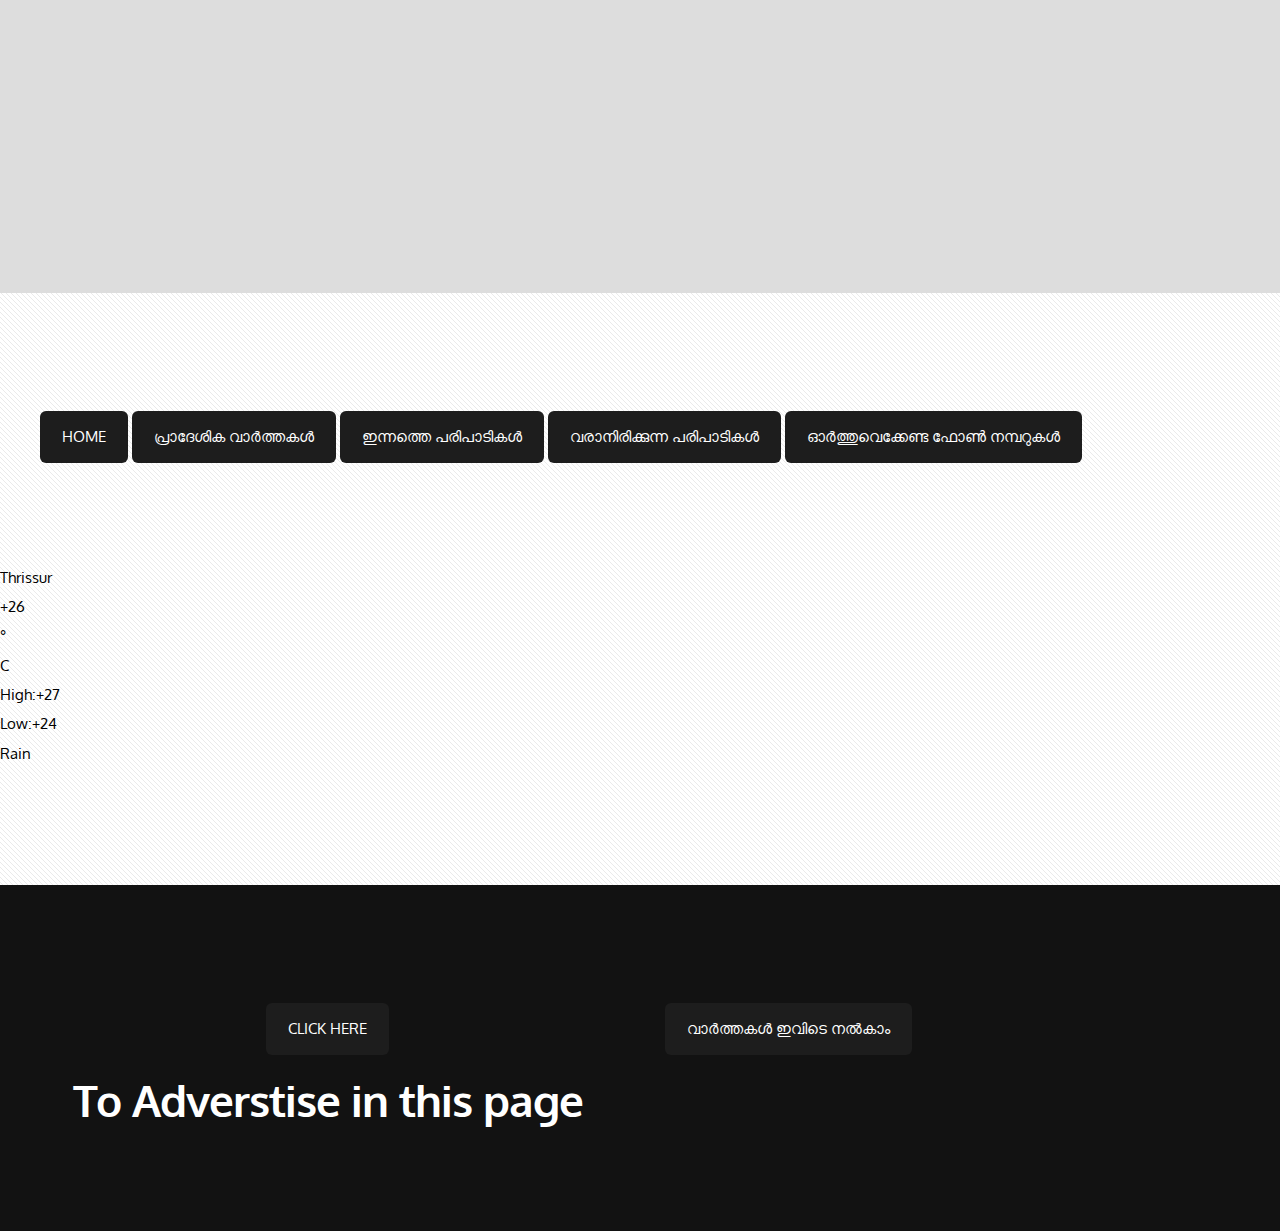
<file: index.html>
<!DOCTYPE HTML>
<!--
	Created By ILA
-->
<html>
	<head>
		<link rel="icon" type="image/png" href="http://drive.google.com/uc?export=view&id=1IdqHT2B5tUOZ96y9tPO0UTeDiG5BWAPC" />
		<title>You Book</title>
		<meta http-equiv="content-type" content="text/html; charset=utf-8" />
		<meta name="description" content="" />
		<meta name="keywords" content="" />
		<link href='http://fonts.googleapis.com/css?family=Oxygen:400,300,700' rel='stylesheet' type='text/css'>
		<!--[if lte IE 8]><script src="js/html5shiv.js"></script><![endif]-->
        <script src="http://ajax.googleapis.com/ajax/libs/jquery/1.11.0/jquery.min.js"></script>
		<script src="js/skel.min.js"></script>
		<script src="js/skel-panels.min.js"></script>
		<script src="js/init.js"></script>
		<noscript>
			<link rel="stylesheet" href="css/skel-noscript.css" />
			<link rel="stylesheet" href="css/style.css" />
		</noscript>
		<!--[if lte IE 8]><link rel="stylesheet" href="css/ie/v8.css" /><![endif]-->
		<!--[if lte IE 9]><link rel="stylesheet" href="css/ie/v9.css" /><![endif]-->
	</head>
	<body class="homepage">

	<!-- Header -->
		<div id="header">
			
	<div class="container">
					 
								

	  </div>
			
					  
					  
		</div>
		</div>
	<!-- Header -->
			
	<!-- Main -->
		<div id="main">
						
			<div class="container">
					<a href="index.html" class="button large hpbottom">Home</a>
							<a href="threecolumn.html"class="button large hpbottom">പ്രാദേശിക വാർത്തകൾ </a>
							<a href="twocolumn1.html"class="button large hpbottom">ഇന്നത്തെ പരിപാടികൾ</a>
							<a href="twocolumn2.html"class="button large hpbottom">വരാനിരിക്കുന്ന പരിപാടികൾ</a>
							<a href="https://youbook-epaper.github.io/Contact/"class="button large hpbottom">ഓർത്തുവെക്കേണ്ട ഫോൺ നമ്പറുകൾ  </a>			
			  <iframe src="https://www.zeitverschiebung.net/clock-widget-iframe-v2?language=en&size=small&timezone=Asia%2FKolkata" width="100%" height="90" frameborder="0" seamless></iframe> </div>
		<!-- weather widget start --><div id="m-booked-vertical-one-prime-41738"> <div class="weather-customize weather-booked-vertical-one-prime" style="width:168px;" >  <div class="booked-vertical-prime-in"> <div class="booked-vertical-prime"> <div class="bwop-city">Thrissur</div> <div class="bwop-icon wm18 "></div> <div class="booked-bwop-today"> <div class="booked-bwop-today-temperature"> <div class="booked-wzs-bwop-val"> <div class="booked-bwop-number"><span class="plus">+</span>26</div> <div class="booked-bwop-dergee"> <div class="booked-wzs-bwop-dergee-val">&deg;</div> <div class="booked-wzs-bwop-dergee-name">C</div> </div> </div> </div> <div class="booked-bwop-today-extreme"> <div class="booked-bwop booked-pd-h"><span>High:</span><span class="plus">+</span>27</div> <div class="booked-bwop booked-pd-l"><span>Low:</span><span class="plus">+</span>24</div> </div> </div> <div class="bwop-state"> Rain </div> </div> </div> </div> </div><script type="text/javascript"> var css_file=document.createElement("link"); var widgetUrl = location.href; css_file.setAttribute("rel","stylesheet"); css_file.setAttribute("type","text/css"); css_file.setAttribute("href",'https://s.bookcdn.com/css/w/booked-wzs-prime-vertical-one.css?v=0.0.1'); document.getElementsByTagName("head")[0].appendChild(css_file); function setWidgetData_41738(data) { if(typeof(data) != 'undefined' && data.results.length > 0) { for(var i = 0; i < data.results.length; ++i) { var objMainBlock = document.getElementById('m-booked-vertical-one-prime-41738'); if(objMainBlock !== null) { var copyBlock = document.getElementById('m-bookew-weather-copy-'+data.results[i].widget_type); objMainBlock.innerHTML = data.results[i].html_code; if(copyBlock !== null) objMainBlock.appendChild(copyBlock); } } } else { alert('data=undefined||data.results is empty'); } } var widgetSrc = "https://widgets.booked.net/weather/info?action=get_weather_info;ver=7;cityID=45556;type=7;scode=124;ltid=3457;domid=w209;anc_id=3626;countday=undefined;cmetric=1;wlangID=1;color=137AE9;wwidth=168;header_color=ffffff;text_color=333333;link_color=08488D;border_form=1;footer_color=ffffff;footer_text_color=333333;transparent=0;v=0.0.1";widgetSrc += ';ref=' + widgetUrl;widgetSrc += ';rand_id=41738';widgetSrc += ';wstrackId=481401888';var weatherBookedScript = document.createElement("script"); weatherBookedScript.setAttribute("type", "text/javascript"); weatherBookedScript.src = widgetSrc; document.body.appendChild(weatherBookedScript) </script><!-- weather widget end -->
				
				
					&nbsp;
	</div>
				</div>
			</div>
		
		</div>
	<!-- Main -->
<div id="footer">
			<div class="container">
				<div class="row">
					<div class="3u">
						<section> </section>
					</div>
					<div class="3u"> </div>
					<div class="6u">
						<section>
							
							<center><a href="https://docs.google.com/forms/d/e/1FAIpQLSdD2be3qXEYXx0qqNvOTJEUfI2J--6l809Qa24shdRIzuMghQ/viewform?usp=sf_link" class="button large hpbottom">Click here</a></center>&nbsp;
							<center><header>
								<h2>To Adverstise in this page </h2>
							</header></center>
						</section>
					</div>
					<ul>
							
							<li><a href="https://docs.google.com/forms/d/e/1FAIpQLSdtDAqe9QmzuLFnw75K2VY0Ybj5tfJlGIgzORi5n_6etJcIwA/viewform?usp=sf_link"class="button large hpbottom">വാർത്തകൾ  ഇവിടെ നൽകാം </a></li>
						</ul>
				</div>
			</div>
		</div>
	<!-- Footer -->
	<!-- Footer -->
	<!-- Footer -->

	

	</body>
</html>
</file>
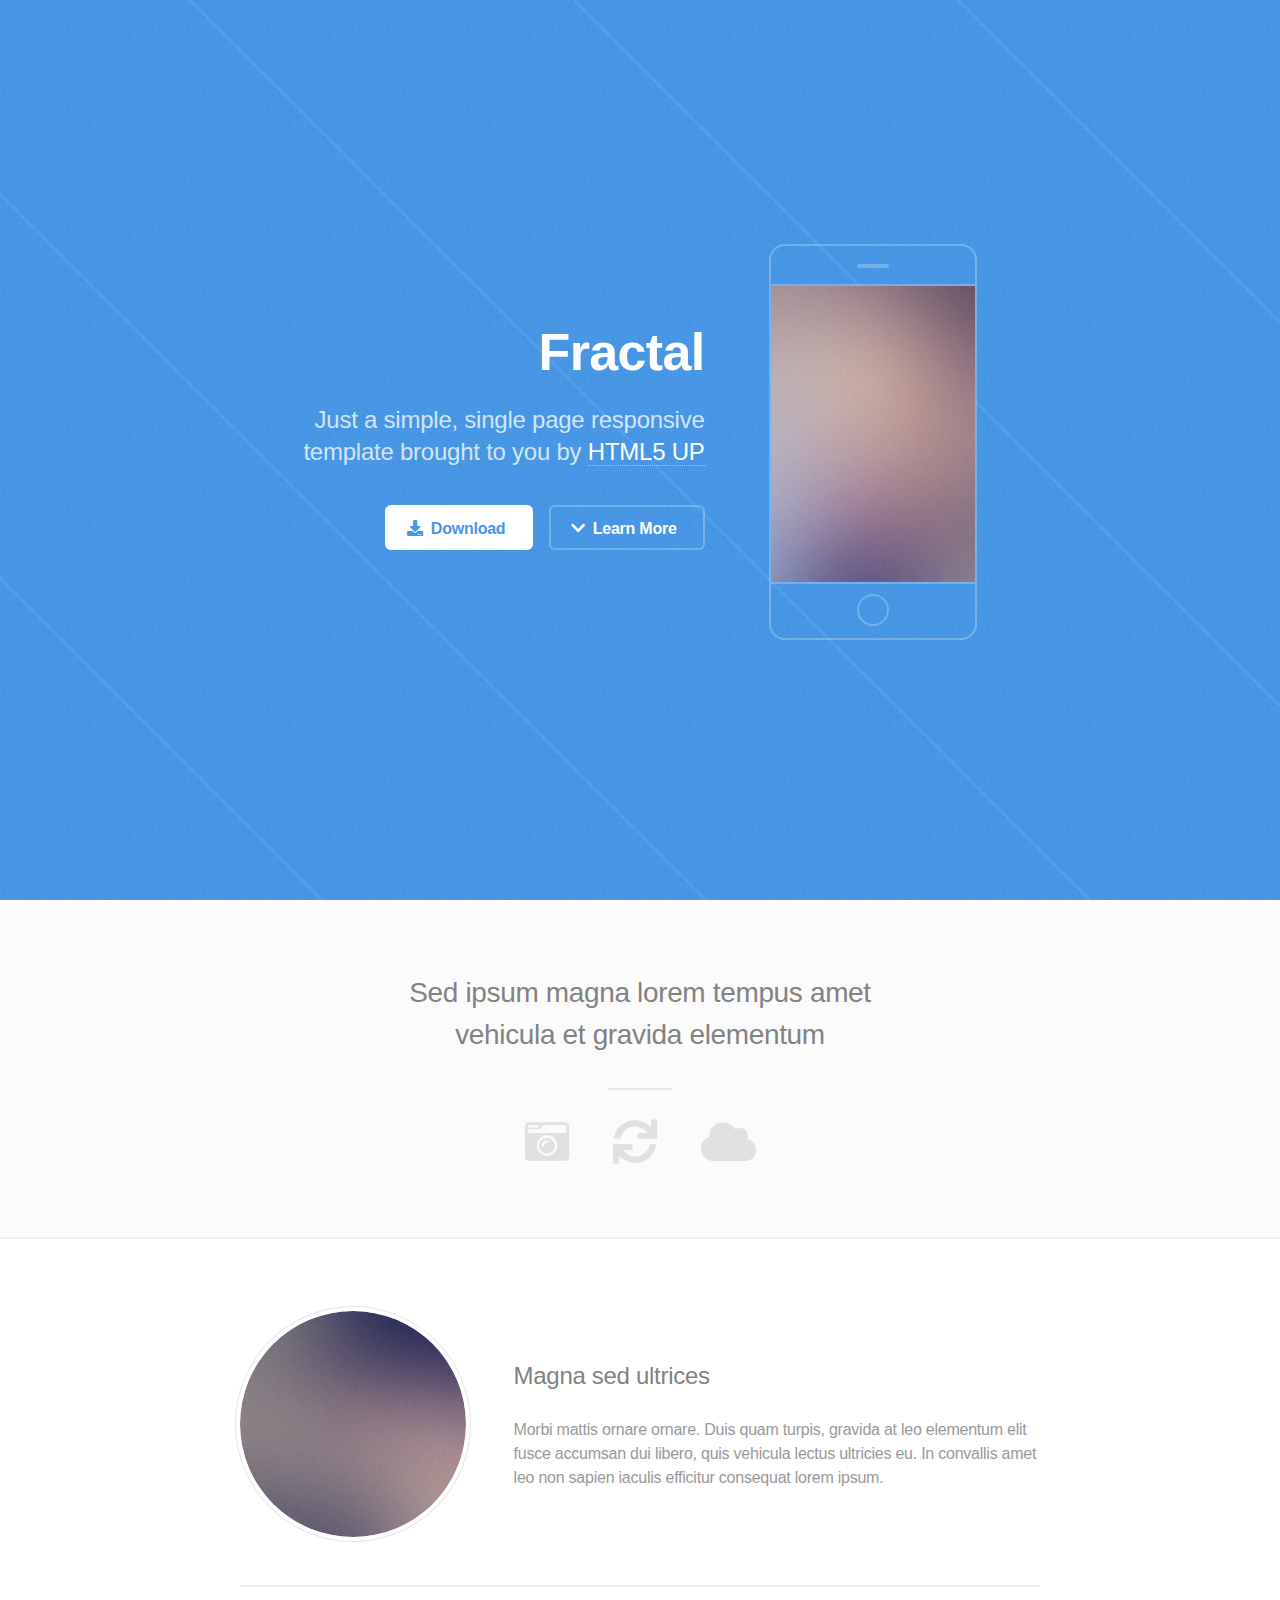
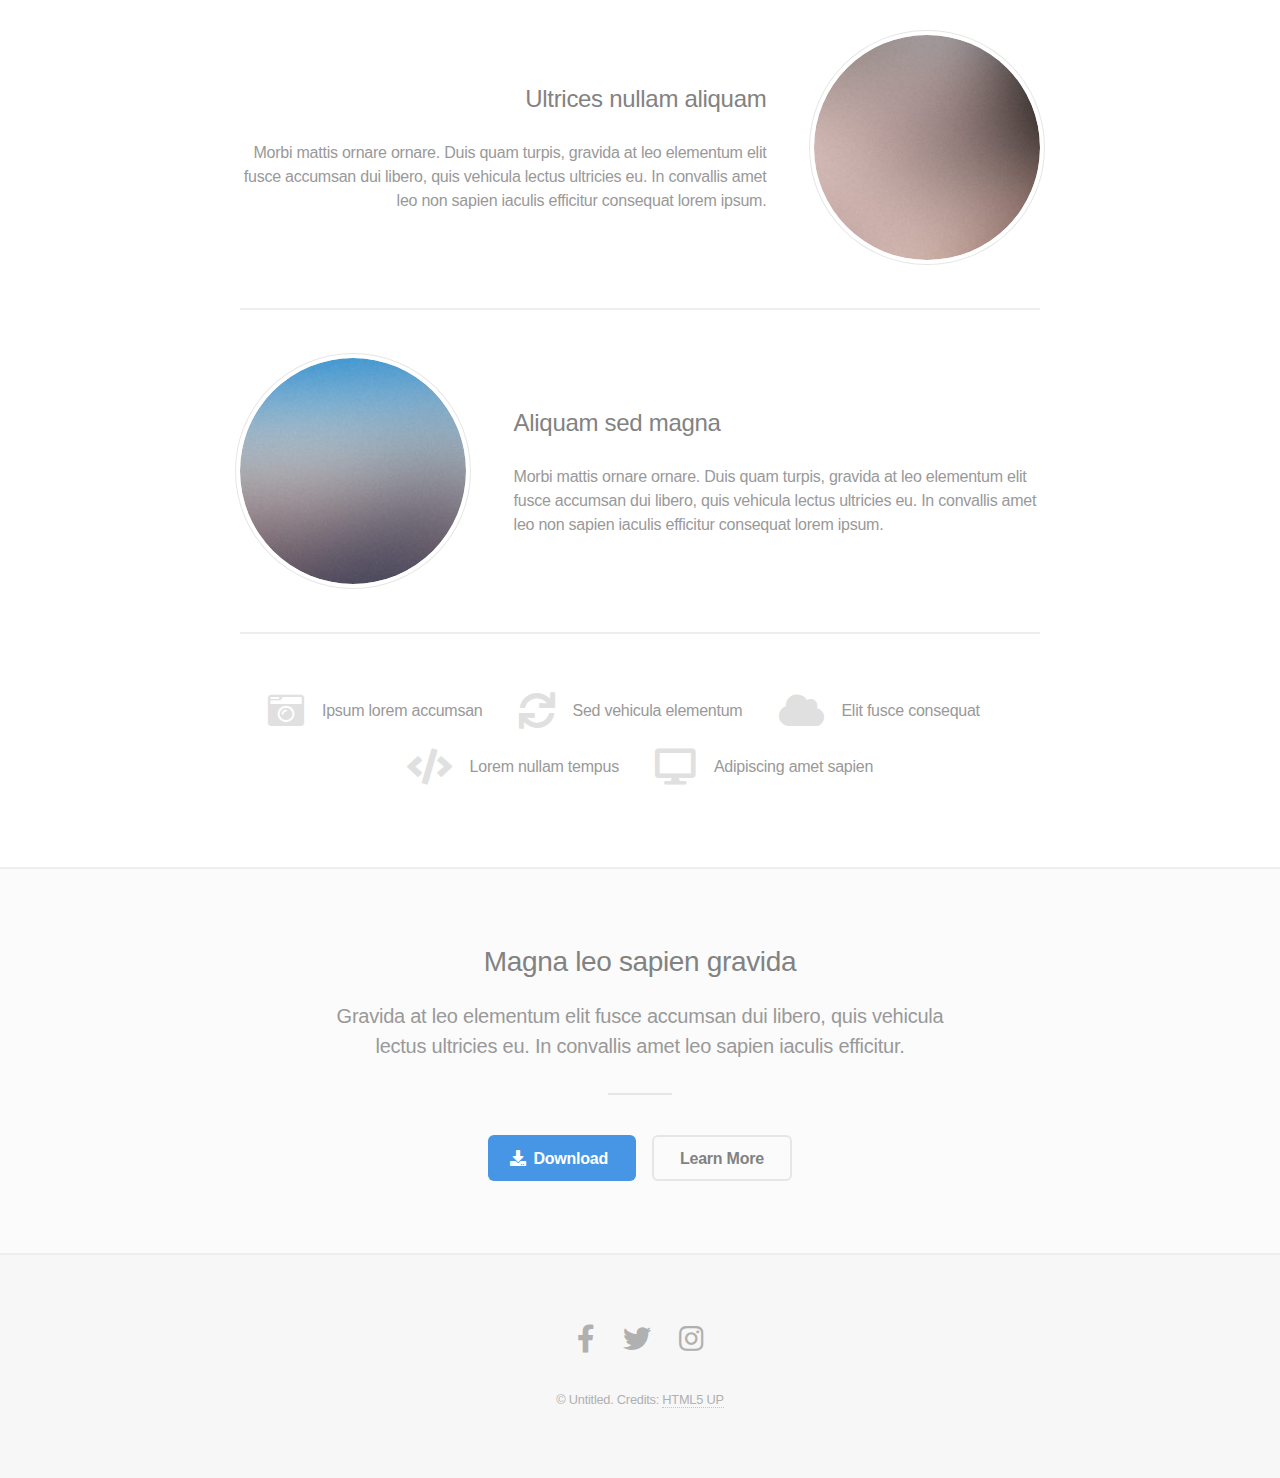
<file: ad1.html>
<!DOCTYPE HTML>
<!--
	Fractal by HTML5 UP
	html5up.net | @ajlkn
	Free for personal and commercial use under the CCA 3.0 license (html5up.net/license)
-->
<html>
	<head>
		<title>Fractal by HTML5 UP</title>
		<meta charset="utf-8" />
		<meta name="viewport" content="width=device-width, initial-scale=1, user-scalable=no" />
		<link rel="stylesheet" href="assets/css/main.css" />
		<noscript><link rel="stylesheet" href="assets/css/noscript.css" /></noscript>
	</head>
	<body class="is-preload">

		<!-- Header -->
			<header id="header">
				<div class="content">
					<h1><a href="#">Fractal</a></h1>
					<p>Just a simple, single page responsive<br />
					template brought to you by <a href="http://html5up.net">HTML5 UP</a></p>
					<ul class="actions">
						<li><a href="#" class="button primary icon solid fa-download">Download</a></li>
						<li><a href="#one" class="button icon solid fa-chevron-down scrolly">Learn More</a></li>
					</ul>
				</div>
				<div class="image phone"><div class="inner"><img src="images/screen.jpg" alt="" /></div></div>
			</header>

		<!-- One -->
			<section id="one" class="wrapper style2 special">
				<header class="major">
					<h2>Sed ipsum magna lorem tempus amet<br />
					vehicula et gravida elementum</h2>
				</header>
				<ul class="icons major">
					<li><span class="icon solid fa-camera-retro"><span class="label">Shoot</span></span></li>
					<li><span class="icon solid fa-sync"><span class="label">Process</span></span></li>
					<li><span class="icon solid fa-cloud"><span class="label">Upload</span></span></li>
				</ul>
			</section>

		<!-- Two -->
			<section id="two" class="wrapper">
				<div class="inner alt">
					<section class="spotlight">
						<div class="image"><img src="images/pic01.jpg" alt="" /></div>
						<div class="content">
							<h3>Magna sed ultrices</h3>
							<p>Morbi mattis ornare ornare. Duis quam turpis, gravida at leo elementum elit fusce accumsan dui libero, quis vehicula lectus ultricies eu. In convallis amet leo non sapien iaculis efficitur consequat lorem ipsum.</p>
						</div>
					</section>
					<section class="spotlight">
						<div class="image"><img src="images/pic02.jpg" alt="" /></div>
						<div class="content">
							<h3>Ultrices nullam aliquam</h3>
							<p>Morbi mattis ornare ornare. Duis quam turpis, gravida at leo elementum elit fusce accumsan dui libero, quis vehicula lectus ultricies eu. In convallis amet leo non sapien iaculis efficitur consequat lorem ipsum.</p>
						</div>
					</section>
					<section class="spotlight">
						<div class="image"><img src="images/pic03.jpg" alt="" /></div>
						<div class="content">
							<h3>Aliquam sed magna</h3>
							<p>Morbi mattis ornare ornare. Duis quam turpis, gravida at leo elementum elit fusce accumsan dui libero, quis vehicula lectus ultricies eu. In convallis amet leo non sapien iaculis efficitur consequat lorem ipsum.</p>
						</div>
					</section>
					<section class="special">
						<ul class="icons labeled">
							<li><span class="icon solid fa-camera-retro"><span class="label">Ipsum lorem accumsan</span></span></li>
							<li><span class="icon solid fa-sync"><span class="label">Sed vehicula elementum</span></span></li>
							<li><span class="icon solid fa-cloud"><span class="label">Elit fusce consequat</span></span></li>
							<li><span class="icon solid fa-code"><span class="label">Lorem nullam tempus</span></span></li>
							<li><span class="icon solid fa-desktop"><span class="label">Adipiscing amet sapien</span></span></li>
						</ul>
					</section>
				</div>
			</section>

		<!-- Three -->
			<section id="three" class="wrapper style2 special">
				<header class="major">
					<h2>Magna leo sapien gravida</h2>
					<p>Gravida at leo elementum elit fusce accumsan dui libero, quis vehicula<br />
					lectus ultricies eu. In convallis amet leo sapien iaculis efficitur.</p>
				</header>
				<ul class="actions special">
					<li><a href="#" class="button primary icon solid fa-download">Download</a></li>
					<li><a href="#" class="button">Learn More</a></li>
				</ul>
			</section>

		<!-- Four -->
		<!--
			<section id="four" class="wrapper">
				<div class="inner">

					<header class="major">
						<h2>Elements</h2>
					</header>

					<section>
						<h4>Text</h4>
						<p>This is <b>bold</b> and this is <strong>strong</strong>. This is <i>italic</i> and this is <em>emphasized</em>.
						This is <sup>superscript</sup> text and this is <sub>subscript</sub> text.
						This is <u>underlined</u> and this is code: <code>for (;;) { ... }</code>. Finally, <a href="#">this is a link</a>.</p>
						<hr />
						<header>
							<h4>Heading with a Subtitle</h4>
							<p>Lorem ipsum dolor sit amet nullam id egestas urna aliquam</p>
						</header>
						<p>Nunc lacinia ante nunc ac lobortis. Interdum adipiscing gravida odio porttitor sem non mi integer non faucibus ornare mi ut ante amet placerat aliquet. Volutpat eu sed ante lacinia sapien lorem accumsan varius montes viverra nibh in adipiscing blandit tempus accumsan.</p>
						<header>
							<h5>Heading with a Subtitle</h5>
							<p>Lorem ipsum dolor sit amet nullam id egestas urna aliquam</p>
						</header>
						<p>Nunc lacinia ante nunc ac lobortis. Interdum adipiscing gravida odio porttitor sem non mi integer non faucibus ornare mi ut ante amet placerat aliquet. Volutpat eu sed ante lacinia sapien lorem accumsan varius montes viverra nibh in adipiscing blandit tempus accumsan.</p>
						<hr />
						<h2>Heading Level 2</h2>
						<h3>Heading Level 3</h3>
						<h4>Heading Level 4</h4>
						<h5>Heading Level 5</h5>
						<h6>Heading Level 6</h6>
						<hr />
						<h5>Blockquote</h5>
						<blockquote>Fringilla nisl. Donec accumsan interdum nisi, quis tincidunt felis sagittis eget tempus euismod. Vestibulum ante ipsum primis in faucibus vestibulum. Blandit adipiscing eu felis iaculis volutpat ac adipiscing accumsan faucibus. Vestibulum ante ipsum primis in faucibus lorem ipsum dolor sit amet nullam adipiscing eu felis.</blockquote>
						<h5>Preformatted</h5>
						<pre><code>i = 0;

while (!deck.isInOrder()) {
  print 'Iteration ' + i;
  deck.shuffle();
  i++;
}

print 'It took ' + i + ' iterations to sort the deck.';</code></pre>
					</section>

					<section>
						<h4>Lists</h4>
						<div class="row">
							<div class="col-6 col-12-medium">
								<h5>Unordered</h5>
								<ul>
									<li>Dolor pulvinar etiam.</li>
									<li>Sagittis adipiscing.</li>
									<li>Felis enim feugiat.</li>
								</ul>
								<h5>Alternate</h5>
								<ul class="alt">
									<li>Dolor pulvinar etiam.</li>
									<li>Sagittis adipiscing.</li>
									<li>Felis enim feugiat.</li>
								</ul>
							</div>
							<div class="col-6 col-12-medium">
								<h5>Ordered</h5>
								<ol>
									<li>Dolor pulvinar etiam.</li>
									<li>Etiam vel felis viverra.</li>
									<li>Felis enim feugiat.</li>
									<li>Dolor pulvinar etiam.</li>
									<li>Etiam vel felis lorem.</li>
									<li>Felis enim et feugiat.</li>
								</ol>
								<h5>Icons</h5>
								<ul class="icons">
									<li><a href="#" class="icon brands fa-twitter"><span class="label">Twitter</span></a></li>
									<li><a href="#" class="icon brands fa-facebook-f"><span class="label">Facebook</span></a></li>
									<li><a href="#" class="icon brands fa-instagram"><span class="label">Instagram</span></a></li>
									<li><a href="#" class="icon brands fa-github"><span class="label">Github</span></a></li>
								</ul>
							</div>
						</div>
						<h5>Actions</h5>
						<div class="row">
							<div class="col-6 col-12-medium">
								<ul class="actions">
									<li><a href="#" class="button primary">Default</a></li>
									<li><a href="#" class="button">Default</a></li>
								</ul>
								<ul class="actions small">
									<li><a href="#" class="button primary small">Small</a></li>
									<li><a href="#" class="button small">Small</a></li>
								</ul>
								<ul class="actions stacked">
									<li><a href="#" class="button primary">Default</a></li>
									<li><a href="#" class="button">Default</a></li>
								</ul>
								<ul class="actions stacked">
									<li><a href="#" class="button primary small">Small</a></li>
									<li><a href="#" class="button small">Small</a></li>
								</ul>
							</div>
							<div class="col-6 col-12-medium">
								<ul class="actions stacked">
									<li><a href="#" class="button primary fit">Default</a></li>
									<li><a href="#" class="button fit">Default</a></li>
								</ul>
								<ul class="actions stacked">
									<li><a href="#" class="button primary small fit">Small</a></li>
									<li><a href="#" class="button small fit">Small</a></li>
								</ul>
							</div>
						</div>
					</section>

					<section>
						<h4>Table</h4>
						<h5>Default</h5>
						<div class="table-wrapper">
							<table>
								<thead>
									<tr>
										<th>Name</th>
										<th>Description</th>
										<th>Price</th>
									</tr>
								</thead>
								<tbody>
									<tr>
										<td>Item One</td>
										<td>Ante turpis integer aliquet porttitor.</td>
										<td>29.99</td>
									</tr>
									<tr>
										<td>Item Two</td>
										<td>Vis ac commodo adipiscing arcu aliquet.</td>
										<td>19.99</td>
									</tr>
									<tr>
										<td>Item Three</td>
										<td> Morbi faucibus arcu accumsan lorem.</td>
										<td>29.99</td>
									</tr>
									<tr>
										<td>Item Four</td>
										<td>Vitae integer tempus condimentum.</td>
										<td>19.99</td>
									</tr>
									<tr>
										<td>Item Five</td>
										<td>Ante turpis integer aliquet porttitor.</td>
										<td>29.99</td>
									</tr>
								</tbody>
								<tfoot>
									<tr>
										<td colspan="2"></td>
										<td>100.00</td>
									</tr>
								</tfoot>
							</table>
						</div>

						<h5>Alternate</h5>
						<div class="table-wrapper">
							<table class="alt">
								<thead>
									<tr>
										<th>Name</th>
										<th>Description</th>
										<th>Price</th>
									</tr>
								</thead>
								<tbody>
									<tr>
										<td>Item One</td>
										<td>Ante turpis integer aliquet porttitor.</td>
										<td>29.99</td>
									</tr>
									<tr>
										<td>Item Two</td>
										<td>Vis ac commodo adipiscing arcu aliquet.</td>
										<td>19.99</td>
									</tr>
									<tr>
										<td>Item Three</td>
										<td> Morbi faucibus arcu accumsan lorem.</td>
										<td>29.99</td>
									</tr>
									<tr>
										<td>Item Four</td>
										<td>Vitae integer tempus condimentum.</td>
										<td>19.99</td>
									</tr>
									<tr>
										<td>Item Five</td>
										<td>Ante turpis integer aliquet porttitor.</td>
										<td>29.99</td>
									</tr>
								</tbody>
								<tfoot>
									<tr>
										<td colspan="2"></td>
										<td>100.00</td>
									</tr>
								</tfoot>
							</table>
						</div>
					</section>

					<section>
						<h4>Buttons</h4>
						<ul class="actions">
							<li><a href="#" class="button primary">Primary</a></li>
							<li><a href="#" class="button">Default</a></li>
						</ul>
						<ul class="actions">
							<li><a href="#" class="button large">Large</a></li>
							<li><a href="#" class="button">Default</a></li>
							<li><a href="#" class="button small">Small</a></li>
						</ul>
						<ul class="actions fit">
							<li><a href="#" class="button fit">Fit</a></li>
							<li><a href="#" class="button primary fit">Fit</a></li>
							<li><a href="#" class="button fit">Fit</a></li>
						</ul>
						<ul class="actions fit small">
							<li><a href="#" class="button primary fit small">Fit + Small</a></li>
							<li><a href="#" class="button fit small">Fit + Small</a></li>
							<li><a href="#" class="button primary fit small">Fit + Small</a></li>
						</ul>
						<ul class="actions">
							<li><a href="#" class="button primary icon solid fa-download">Icon</a></li>
							<li><a href="#" class="button icon solid fa-download">Icon</a></li>
						</ul>
						<ul class="actions">
							<li><span class="button primary disabled">Disabled</span></li>
							<li><span class="button disabled">Disabled</span></li>
						</ul>
					</section>

					<section>
						<h4>Form</h4>
						<form method="post" action="#">
							<div class="row gtr-uniform">
								<div class="col-6 col-12-xsmall">
									<input type="text" name="demo-name" id="demo-name" value="" placeholder="Name" />
								</div>
								<div class="col-6 col-12-xsmall">
									<input type="email" name="demo-email" id="demo-email" value="" placeholder="Email" />
								</div>
								<div class="col-12">
									<select name="demo-category" id="demo-category">
										<option value="">- Category -</option>
										<option value="1">Manufacturing</option>
										<option value="1">Shipping</option>
										<option value="1">Administration</option>
										<option value="1">Human Resources</option>
									</select>
								</div>
								<div class="col-4 col-12-small">
									<input type="radio" id="demo-priority-low" name="demo-priority" checked>
									<label for="demo-priority-low">Low</label>
								</div>
								<div class="col-4 col-12-small">
									<input type="radio" id="demo-priority-normal" name="demo-priority">
									<label for="demo-priority-normal">Normal</label>
								</div>
								<div class="col-4 col-12-small">
									<input type="radio" id="demo-priority-high" name="demo-priority">
									<label for="demo-priority-high">High</label>
								</div>
								<div class="col-6 col-12-small">
									<input type="checkbox" id="demo-copy" name="demo-copy">
									<label for="demo-copy">Email me a copy</label>
								</div>
								<div class="col-6 col-12-small">
									<input type="checkbox" id="demo-human" name="demo-human" checked>
									<label for="demo-human">Not a robot</label>
								</div>
								<div class="col-12">
									<textarea name="demo-message" id="demo-message" placeholder="Enter your message" rows="6"></textarea>
								</div>
								<div class="col-12">
									<ul class="actions">
										<li><input type="submit" value="Send Message" class="primary" /></li>
										<li><input type="reset" value="Reset" /></li>
									</ul>
								</div>
							</div>
						</form>
					</section>

					<section>
						<h4>Image</h4>
						<h5>Fit</h5>
						<div class="box alt">
							<div class="row gtr-uniform">
								<div class="col-12"><span class="image fit"><img src="images/pic04.jpg" alt="" /></span></div>
								<div class="col-4"><span class="image fit"><img src="images/pic01.jpg" alt="" /></span></div>
								<div class="col-4"><span class="image fit"><img src="images/pic02.jpg" alt="" /></span></div>
								<div class="col-4"><span class="image fit"><img src="images/pic03.jpg" alt="" /></span></div>
								<div class="col-4"><span class="image fit"><img src="images/pic02.jpg" alt="" /></span></div>
								<div class="col-4"><span class="image fit"><img src="images/pic03.jpg" alt="" /></span></div>
								<div class="col-4"><span class="image fit"><img src="images/pic01.jpg" alt="" /></span></div>
								<div class="col-4"><span class="image fit"><img src="images/pic03.jpg" alt="" /></span></div>
								<div class="col-4"><span class="image fit"><img src="images/pic01.jpg" alt="" /></span></div>
								<div class="col-4"><span class="image fit"><img src="images/pic02.jpg" alt="" /></span></div>
							</div>
						</div>
						<h5>Left &amp; Right</h5>
						<p><span class="image left"><img src="images/pic05.jpg" alt="" /></span>Fringilla nisl. Donec accumsan interdum nisi, quis tincidunt felis sagittis eget. tempus euismod. Vestibulum ante ipsum primis in faucibus vestibulum. Blandit adipiscing eu felis iaculis volutpat ac adipiscing accumsan eu faucibus. Integer ac pellentesque praesent tincidunt felis sagittis eget. tempus euismod. Vestibulum ante ipsum primis in faucibus vestibulum. Blandit adipiscing eu felis iaculis volutpat ac adipiscing accumsan eu faucibus. Integer ac pellentesque praesent. Donec accumsan interdum nisi, quis tincidunt felis sagittis eget. tempus euismod. Vestibulum ante ipsum primis in faucibus vestibulum. Blandit adipiscing eu felis iaculis volutpat ac adipiscing accumsan eu faucibus. Integer ac pellentesque praesent tincidunt felis sagittis eget. tempus euismod. Vestibulum ante ipsum primis in faucibus vestibulum. Blandit adipiscing eu felis iaculis volutpat ac adipiscing accumsan eu faucibus. Integer ac pellentesque praesent. Blandit adipiscing eu felis iaculis volutpat ac adipiscing accumsan eu faucibus. Integer ac pellentesque praesent tincidunt felis sagittis eget. tempus euismod. Vestibulum ante ipsum primis in faucibus vestibulum. Blandit adipiscing eu felis iaculis volutpat ac adipiscing accumsan eu faucibus. Integer ac pellentesque praesent.</p>
						<p><span class="image right"><img src="images/pic05.jpg" alt="" /></span>Fringilla nisl. Donec accumsan interdum nisi, quis tincidunt felis sagittis eget. tempus euismod. Vestibulum ante ipsum primis in faucibus vestibulum. Blandit adipiscing eu felis iaculis volutpat ac adipiscing accumsan eu faucibus. Integer ac pellentesque praesent tincidunt felis sagittis eget. tempus euismod. Vestibulum ante ipsum primis in faucibus vestibulum. Blandit adipiscing eu felis iaculis volutpat ac adipiscing accumsan eu faucibus. Integer ac pellentesque praesent. Donec accumsan interdum nisi, quis tincidunt felis sagittis eget. tempus euismod. Vestibulum ante ipsum primis in faucibus vestibulum. Blandit adipiscing eu felis iaculis volutpat ac adipiscing accumsan eu faucibus. Integer ac pellentesque praesent tincidunt felis sagittis eget. tempus euismod. Vestibulum ante ipsum primis in faucibus vestibulum. Blandit adipiscing eu felis iaculis volutpat ac adipiscing accumsan eu faucibus. Integer ac pellentesque praesent. Blandit adipiscing eu felis iaculis volutpat ac adipiscing accumsan eu faucibus. Integer ac pellentesque praesent tincidunt felis sagittis eget. tempus euismod. Vestibulum ante ipsum primis in faucibus vestibulum. Blandit adipiscing eu felis iaculis volutpat ac adipiscing accumsan eu faucibus. Integer ac pellentesque praesent.</p>
					</section>

				</div>
			</section>
		-->

		<!-- Footer -->
			<footer id="footer">
				<ul class="icons">
					<li><a href="#" class="icon brands fa-facebook-f"><span class="label">Facebook</span></a></li>
					<li><a href="#" class="icon brands fa-twitter"><span class="label">Twitter</span></a></li>
					<li><a href="#" class="icon brands fa-instagram"><span class="label">Instagram</span></a></li>
				</ul>
				<p class="copyright">&copy; Untitled. Credits: <a href="http://html5up.net">HTML5 UP</a></p>
			</footer>

		<!-- Scripts -->
			<script src="assets/js/jquery.min.js"></script>
			<script src="assets/js/jquery.scrolly.min.js"></script>
			<script src="assets/js/browser.min.js"></script>
			<script src="assets/js/breakpoints.min.js"></script>
			<script src="assets/js/util.js"></script>
			<script src="assets/js/main.js"></script>

	</body>
</html>
</file>
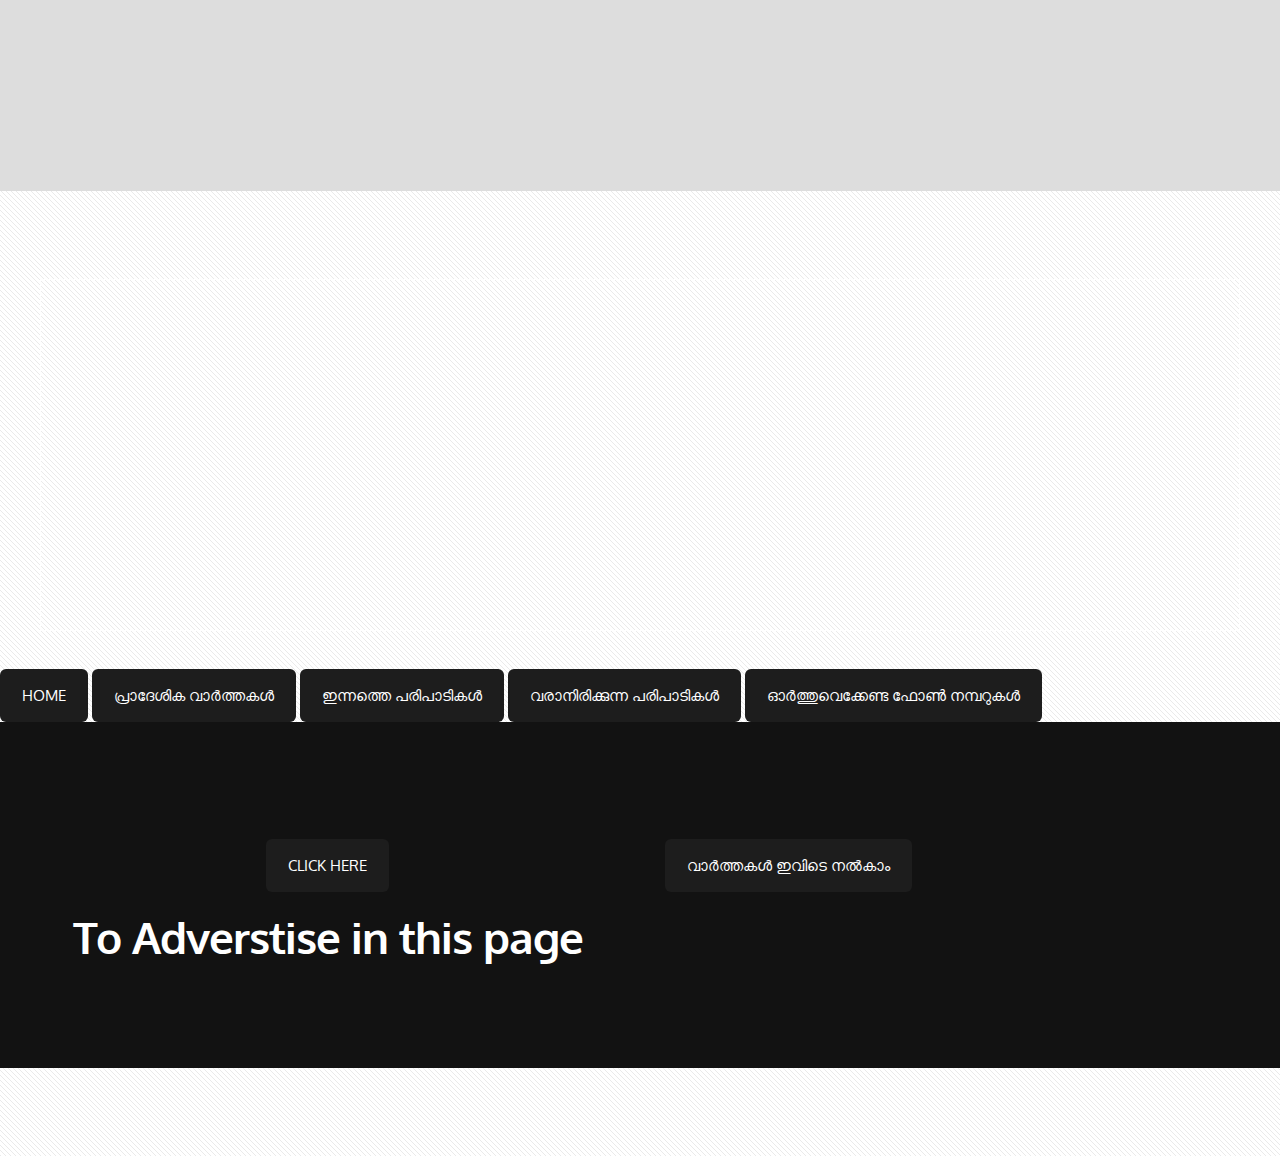
<file: threecolumn.html>
<!DOCTYPE HTML>
<!--
	Monochromed by TEMPLATED
    templated.co @templatedco
    Released for free under the Creative Commons Attribution 3.0 license (templated.co/license)
-->
<html>
	<head>
		<link rel="icon" type="image/png" href="http://drive.google.com/uc?export=view&id=1IdqHT2B5tUOZ96y9tPO0UTeDiG5BWAPC" />
		<title>Local News</title>
		<meta http-equiv="content-type" content="text/html; charset=utf-8" />
		<meta name="description" content="" />
		<meta name="keywords" content="" />
		<link href='http://fonts.googleapis.com/css?family=Oxygen:400,300,700' rel='stylesheet' type='text/css'>
		<!--[if lte IE 8]><script src="js/html5shiv.js"></script><![endif]-->
        <script src="http://ajax.googleapis.com/ajax/libs/jquery/1.11.0/jquery.min.js"></script>
		<script src="js/skel.min.js"></script>
		<script src="js/skel-panels.min.js"></script>
		<script src="js/init.js"></script>
		<noscript>
			<link rel="stylesheet" href="css/skel-noscript.css" />
			<link rel="stylesheet" href="css/style.css" />
			
		</noscript>
		
		<!--[if lte IE 8]><link rel="stylesheet" href="css/ie/v8.css" /><![endif]-->
		<!--[if lte IE 9]><link rel="stylesheet" href="css/ie/v9.css" /><![endif]-->
	</head>
	<body>

	<!-- Header -->
		<div id="header">
			<div class="container">
					
				<!-- Logo -->
					<div id="logo">
						
					</div>
				
				
			</div>
			</div>
	<!-- Header -->
			
	<!-- Main -->
	<div id="main">
			<div class="container">
				<iframe src="https://docs.google.com/presentation/d/1NKixbQ8gsrhWdge7iM8d0zibC3cANyRKNGyYlAPTC5A/preview" style="border:1px #ffffff solid;" name="myiFrame" scrolling="no" frameborder="1" marginheight="0px" marginwidth="0px" height=352 width=100% allowfullscreen></iframe>
		</div>
	<!-- Main -->
<a href="index.html" class="button large hpbottom">Home</a>
							<a href="threecolumn.html"class="button large hpbottom">പ്രാദേശിക വാർത്തകൾ </a>
							<a href="twocolumn1.html"class="button large hpbottom">ഇന്നത്തെ പരിപാടികൾ</a>
							<a href="twocolumn2.html"class="button large hpbottom">വരാനിരിക്കുന്ന പരിപാടികൾ</a>
							<a href="https://youbook-epaper.github.io/Contact/"class="button large hpbottom">ഓർത്തുവെക്കേണ്ട ഫോൺ നമ്പറുകൾ  </a>
	<!-- Footer -->
	<div id="footer">
			<div class="container">
				<div class="row">
					<div class="3u">
						<section> </section>
					</div>
					<div class="3u"> </div>
					<div class="6u">
						<section>
							<center><a href="https://docs.google.com/forms/d/e/1FAIpQLSdD2be3qXEYXx0qqNvOTJEUfI2J--6l809Qa24shdRIzuMghQ/viewform?usp=sf_link" class="button large hpbottom">Click here</a></center>&nbsp;
							<center><header>
								<h2>To Adverstise in this page </h2>
							</header></center>
						</section>
					</div>
					<ul>
							<li><a href="https://docs.google.com/forms/d/e/1FAIpQLSdtDAqe9QmzuLFnw75K2VY0Ybj5tfJlGIgzORi5n_6etJcIwA/viewform?usp=sf_link"class="button large hpbottom">വാർത്തകൾ  ഇവിടെ നൽകാം </a></li>
						</ul>
				</div>
			</div>
		</div>
	<!-- Footer -->

	<!-- Copyright -->
		
	</body>
</html>
</file>
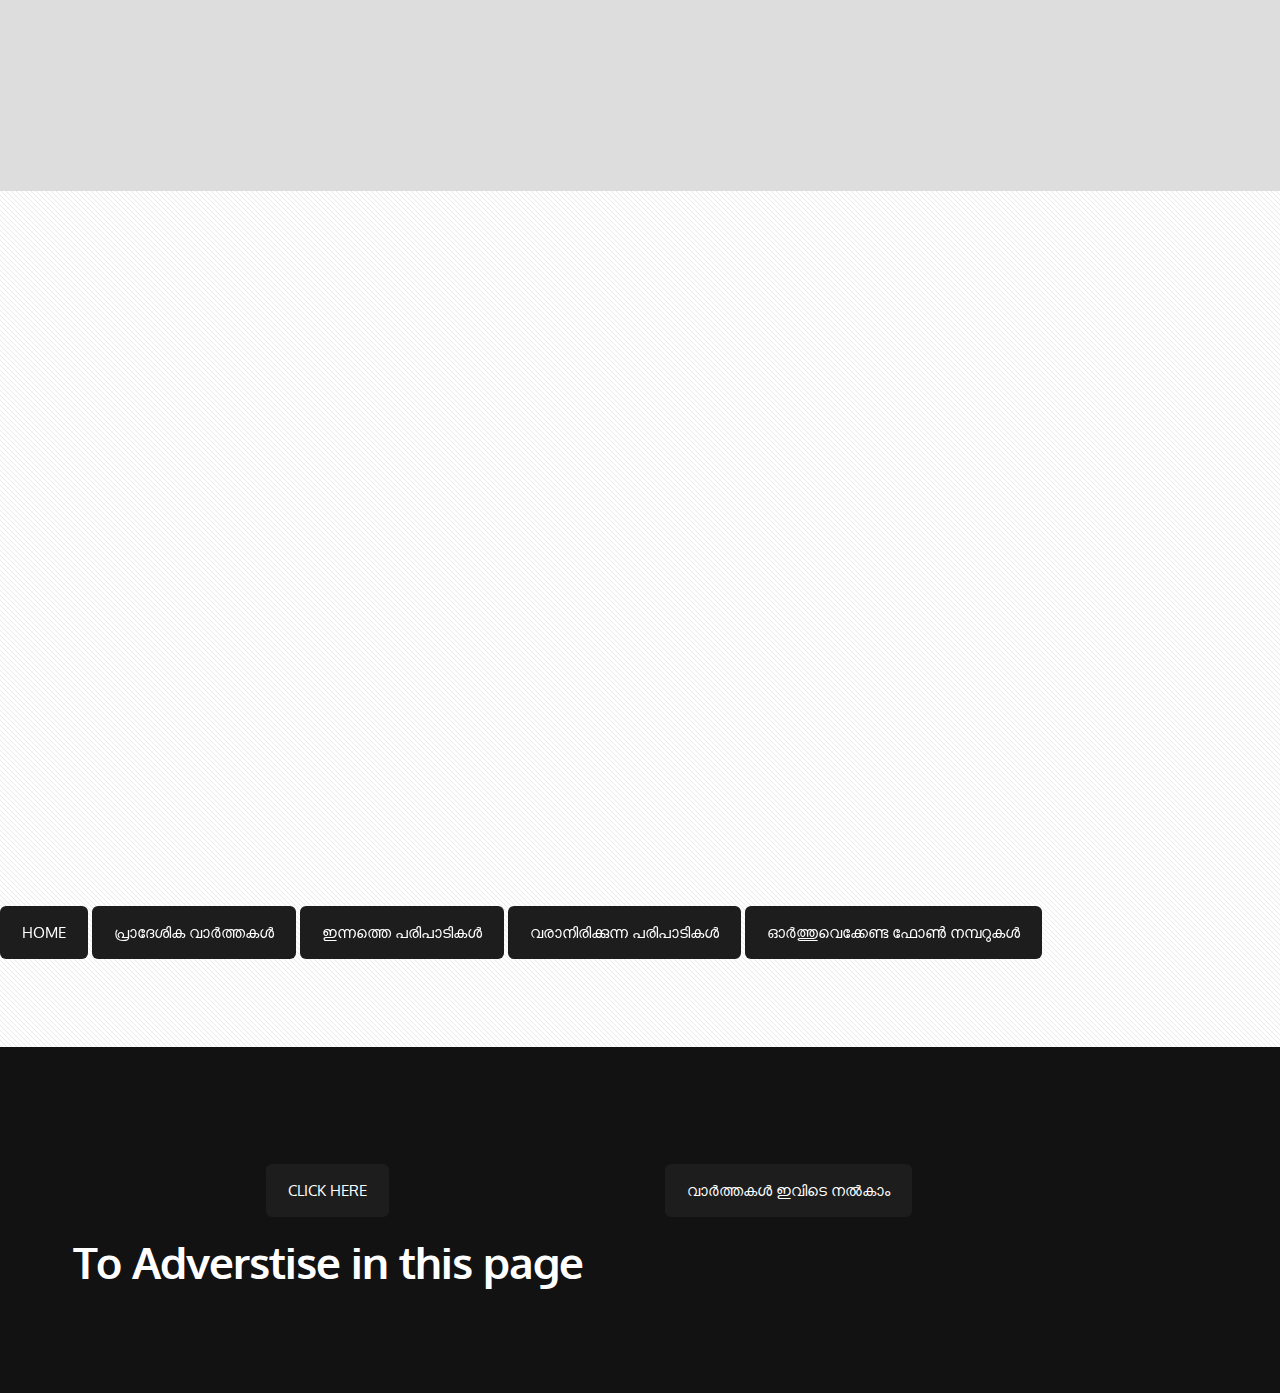
<file: twocolumn1.html>
<!DOCTYPE HTML>

<html>
	<head>
		<link rel="icon" type="image/png" href="http://drive.google.com/uc?export=view&id=1IdqHT2B5tUOZ96y9tPO0UTeDiG5BWAPC" />
		<title>Today's Events</title>
		<meta http-equiv="content-type" content="text/html; charset=utf-8" />
		<meta name="description" content="" />
		<meta name="keywords" content="" />
		<link href='http://fonts.googleapis.com/css?family=Oxygen:400,300,700' rel='stylesheet' type='text/css'>
		<!--[if lte IE 8]><script src="js/html5shiv.js"></script><![endif]-->
        <script src="http://ajax.googleapis.com/ajax/libs/jquery/1.11.0/jquery.min.js"></script>
		<script src="js/skel.min.js"></script>
		<script src="js/skel-panels.min.js"></script>
		<script src="js/init.js"></script>
		<noscript>
			<link rel="stylesheet" href="css/skel-noscript.css" />
			<link rel="stylesheet" href="css/style.css" />
			
		</noscript>
		<!--[if lte IE 8]><link rel="stylesheet" href="css/ie/v8.css" /><![endif]-->
		<!--[if lte IE 9]><link rel="stylesheet" href="css/ie/v9.css" /><![endif]-->
	</head>
	<body>

	<!-- Header -->
		<div id="header">
			<div class="container">
					
				<!-- Logo -->
					<div id="logo">
						
			  </div>
				
				<!-- Nav -->
					<nav id="nav"> </nav>

			</div>
		</div>
	<!-- Header -->
			
	<!-- Main -->
		<div id="main">
			
			<div class="container">
				<div class="row">&nbsp;
				 <iframe src="https://docs.google.com/presentation/d/e/2PACX-1vQH_LEQAiW4U2XE-Rhyr83U2T1dPkdPbKYYRNKnHlP6pW_koUVQpyzlrv6_jzCf3QysTpvTz2bSqxp3/embed?start=true&loop=true&delayms=5000" frameborder="0" width=100% height="569" allowfullscreen="true" mozallowfullscreen="true" webkitallowfullscreen="true"></iframe>
						
			  </div>
			
			</div>
			<a href="index.html" class="button large hpbottom">Home</a>
							<a href="threecolumn.html"class="button large hpbottom">പ്രാദേശിക വാർത്തകൾ </a>
							<a href="twocolumn1.html"class="button large hpbottom">ഇന്നത്തെ പരിപാടികൾ</a>
							<a href="twocolumn2.html"class="button large hpbottom">വരാനിരിക്കുന്ന പരിപാടികൾ</a>
							<a href="https://youbook-epaper.github.io/Contact/"class="button large hpbottom">ഓർത്തുവെക്കേണ്ട ഫോൺ നമ്പറുകൾ  </a>
		</div>
	<!-- Main -->

	<!-- Footer --><div id="footer">
			<div class="container">
				<div class="row">
					<div class="3u">
						<section> </section>
					</div>
					<div class="3u"> </div>
					<div class="6u">
						<section>
							<center><a href="https://docs.google.com/forms/d/e/1FAIpQLSdD2be3qXEYXx0qqNvOTJEUfI2J--6l809Qa24shdRIzuMghQ/viewform?usp=sf_link" class="button large hpbottom">Click here</a></center>&nbsp;
							<center><header>
								<h2>To Adverstise in this page </h2>
							</header></center>
						</section>
					</div>
					<ul>
							
							<li><a href="https://docs.google.com/forms/d/e/1FAIpQLSdtDAqe9QmzuLFnw75K2VY0Ybj5tfJlGIgzORi5n_6etJcIwA/viewform?usp=sf_link"class="button large hpbottom">വാർത്തകൾ  ഇവിടെ നൽകാം </a></li>
						</ul>
				</div>
			</div>
		</div>	<!-- Footer -->

	<!-- Copyright -->
		
	</body>
</html>
</file>
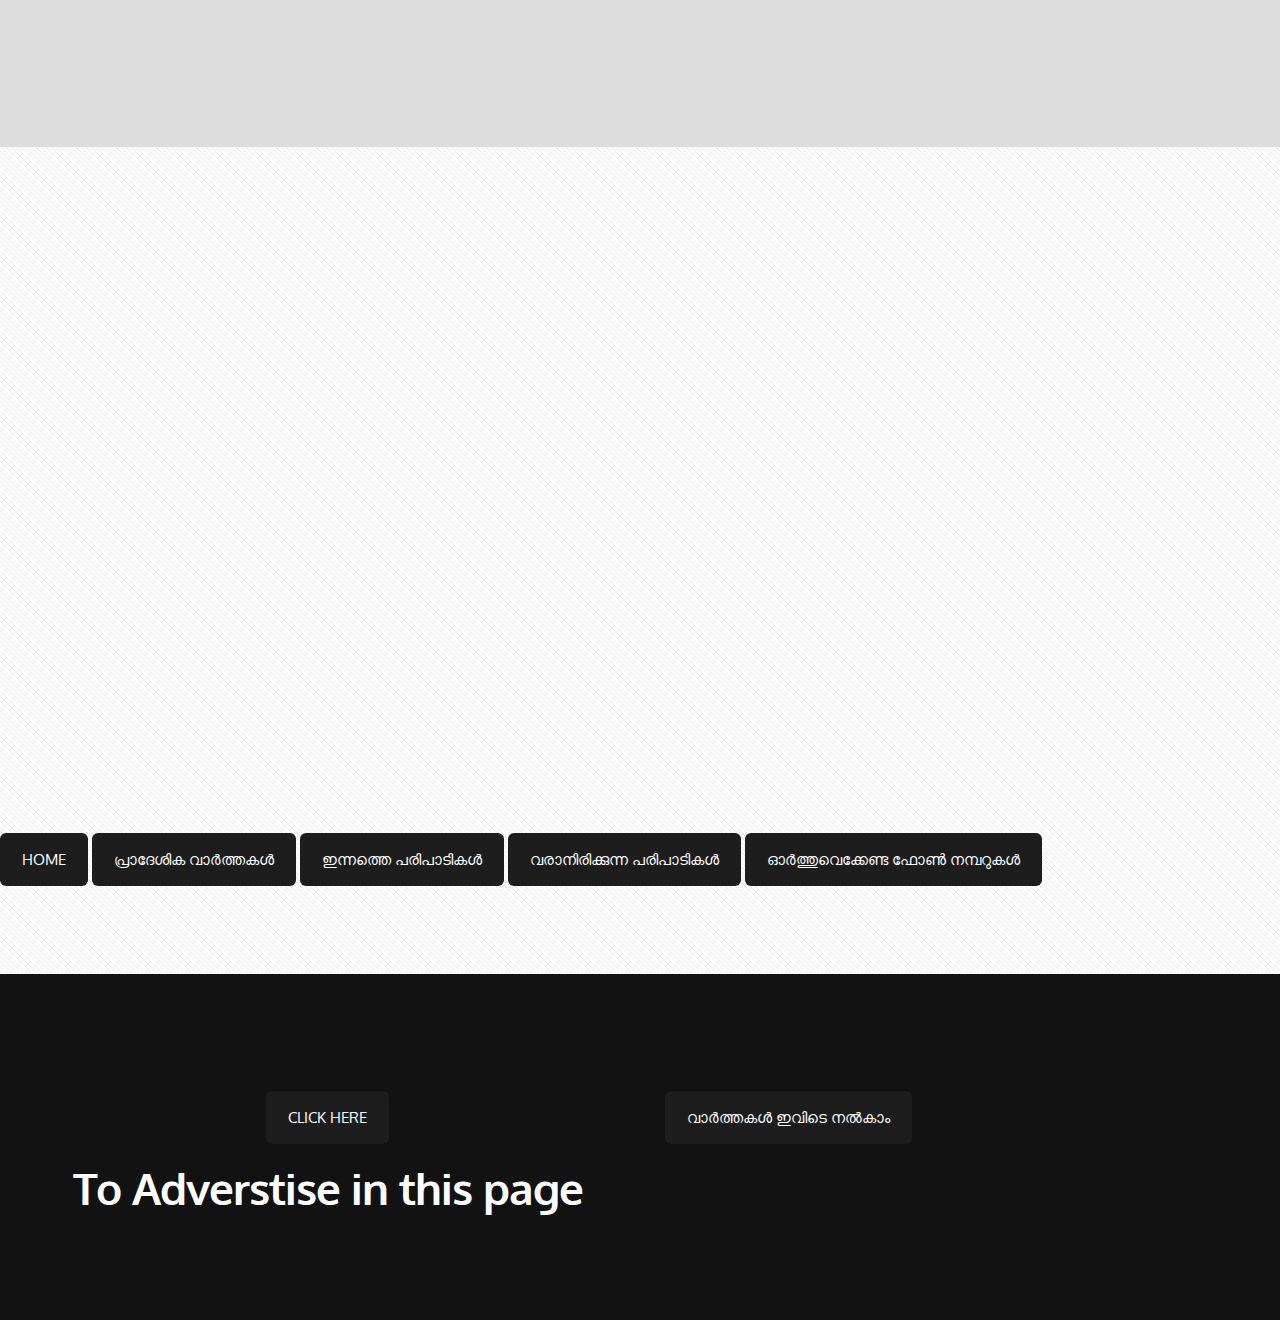
<file: twocolumn2.html>
<!DOCTYPE HTML>
<!--
	Monochromed by TEMPLATED
    templated.co @templatedco
    Released for free under the Creative Commons Attribution 3.0 license (templated.co/license)
-->
<html>
	<head>
		<link rel="icon" type="image/png" href="http://drive.google.com/uc?export=view&id=1IdqHT2B5tUOZ96y9tPO0UTeDiG5BWAPC" />
		<title>Upcoming Events</title>
		<meta http-equiv="content-type" content="text/html; charset=utf-8" />
		<meta name="description" content="" />
		<meta name="keywords" content="" />
		<link href='http://fonts.googleapis.com/css?family=Oxygen:400,300,700' rel='stylesheet' type='text/css'>
		<!--[if lte IE 8]><script src="js/html5shiv.js"></script><![endif]-->
        <script src="http://ajax.googleapis.com/ajax/libs/jquery/1.11.0/jquery.min.js"></script>
		<script src="js/skel.min.js"></script>
		<script src="js/skel-panels.min.js"></script>
		<script src="js/init.js"></script>
		<noscript>
			<link rel="stylesheet" href="css/skel-noscript.css" />
			<link rel="stylesheet" href="css/style.css" />
			
		</noscript>
		<!--[if lte IE 8]><link rel="stylesheet" href="css/ie/v8.css" /><![endif]-->
		<!--[if lte IE 9]><link rel="stylesheet" href="css/ie/v9.css" /><![endif]-->
	</head>
	<body>

	<!-- Header -->
		<div id="header">
			<div class="container">
					
				<!-- Logo -->
			

			</div>
		</div>
	<!-- Header -->
			
	<!-- Main -->
		<div id="main">
			<div class="container">
				<div class="row">
				
					<iframe src="https://docs.google.com/presentation/d/e/2PACX-1vSctL-_Vijiq8hKEhsa2eOyCXb9NydgkF8tJY4g5q8K0qB9mWq789XGWyX-C8wEhNu7KKUJbI29rUza/embed?start=true&loop=true&delayms=5000" frameborder="0" width=100% height="569" allowfullscreen="true" mozallowfullscreen="true" webkitallowfullscreen="true"></iframe>
				  <!-- Sidebar -->
						
					<!-- Sidebar -->
						
				</div>
			
			</div>
							<a href="index.html" class="button large hpbottom">Home</a>
							<a href="threecolumn.html"class="button large hpbottom">പ്രാദേശിക വാർത്തകൾ </a>
							<a href="twocolumn1.html"class="button large hpbottom">ഇന്നത്തെ പരിപാടികൾ</a>
							<a href="twocolumn2.html"class="button large hpbottom">വരാനിരിക്കുന്ന പരിപാടികൾ</a>
							<a href="https://youbook-epaper.github.io/Contact/"class="button large hpbottom">ഓർത്തുവെക്കേണ്ട ഫോൺ നമ്പറുകൾ  </a>
		</div>
	<!-- Main -->

	<!-- Footer -->	<div id="footer">
			<div class="container">
				<div class="row">
					<div class="3u">
						<section> </section>
					</div>
					<div class="3u"> </div>
					<div class="6u">
						<section>
							<center><a href="https://docs.google.com/forms/d/e/1FAIpQLSdD2be3qXEYXx0qqNvOTJEUfI2J--6l809Qa24shdRIzuMghQ/viewform?usp=sf_link" class="button large hpbottom">Click here</a></center>&nbsp;
							<center><header>
								<h2>To Adverstise in this page </h2>
							</header></center>
						</section>
					</div>
					<ul>
							
							<li><a href="https://docs.google.com/forms/d/e/1FAIpQLSdtDAqe9QmzuLFnw75K2VY0Ybj5tfJlGIgzORi5n_6etJcIwA/viewform?usp=sf_link"class="button large hpbottom">വാർത്തകൾ  ഇവിടെ നൽകാം </a></li>
						</ul>
				</div>
			</div>
		</div><!-- Footer -->

	<!-- Copyright -->
		
	</body>
</html>
</file>
<file: css/style.css>
/*
	Monochromed by TEMPLATED
    templated.co @templatedco
    Released for free under the Creative Commons Attribution 3.0 license (templated.co/license)
*/

@charset 'UTF-8';

/*********************************************************************************/
/* Basic                                                                         */
/*********************************************************************************/

	body
	{
		background: #090909;
	}

	body,input,textarea,select
	{
		font-family: 'Oxygen', sans-serif;
		font-size: 13pt;
		line-height: 2em;
	}

	h1,h2,h3,h4,h5,h6
	{
		font-weight: bold;
	}
	
		h1 a, h2 a, h3 a, h4 a, h5 a, h6 a
		{
			color: inherit;
			text-decoration: none;
		}
		
	/* Change this to whatever font weight/color pairing is most suitable */
	strong, b
	{
		font-weight: bold;
		color: #000000;
	}
	
	em, i
	{
		font-style: italic;
	}

	/* Don't forget to set this to something that matches the design */
	a
	{
		color: #ff0000;
	}
	
	a:hover
	{
		text-decoration: none;
	}

	sub
	{
		position: relative;
		top: 0.5em;
		font-size: 0.8em;
	}
	
	sup
	{
		position: relative;
		top: -0.5em;
		font-size: 0.8em;
	}
	
	hr
	{
		border: 0;
		border-top: solid 1px #ddd;
	}
	
	blockquote
	{
		border-left: solid 0.5em #ddd;
		padding: 1em 0 1em 2em;
		font-style: italic;
	}
	
	p, ul, ol, dl, table
	{
		margin-bottom: 1em;
	}

	header
	{
	}
	
		header h2
		{
			letter-spacing: -1px;
			font-weight: 700;
		}
	
		header .byline
		{
			display: block;
			text-transform: uppercase;
		}
		
	footer
	{
		margin-top: 1em;
	}

	br.clear
	{
		clear: both;
	}
	
	/* Buttons */
		
		.button
		{
			position: relative;
			display: inline-block;
			margin-top: 2em;
			padding: 0.8em 1.5em;
			background: #1d1d1d;
			border-radius: 6px;
			text-decoration: none;
			text-transform: uppercase;
			font-size: 1em;
			color: #FFF;
			-moz-transition: color 0.35s ease-in-out, background-color 0.35s ease-in-out;
			-webkit-transition: color 0.35s ease-in-out, background-color 0.35s ease-in-out;
			-o-transition: color 0.35s ease-in-out, background-color 0.35s ease-in-out;
			-ms-transition: color 0.35s ease-in-out, background-color 0.35s ease-in-out;
			transition: color 0.35s ease-in-out, background-color 0.35s ease-in-out;
			cursor: pointer;
		}

			.button:hover
			{
				background: #141414;
				color: #FFF !important;
			}
	

	/* Sections/Articles */
	
		section,
		article
		{
			margin-bottom: 3em;
		}
		
		section > :last-child,
		article > :last-child
		{
			margin-bottom: 0;
		}

		section:last-child,
		article:last-child
		{
			margin-bottom: 0;
		}

		.row > section,
		.row > article
		{
			margin-bottom: 0;
		}

	/* Images */

		.image
		{
			display: inline-block;
		}
		
			.image img
			{
				display: block;
				width: 100%;
				border-radius: 6px;
			}

			.image.featured
			{
				display: block;
				width: 100%;
				margin: 0 0 2em 0;
			}
			
			.image.full
			{
				display: block;
				width: 100%;
				margin: 0 0 2em 0;
			}
			
			.image.left
			{
				float: left;
				margin: 0 2em 2em 0;
			}
			
			.image.centered
			{
				display: block;
				margin: 0 0 2em 0;
			}

				.image.centered img
				{
					margin: 0 auto;
					width: auto;
				}

	/* Lists */

		ul.default
		{
			list-style: none;
			margin: 0;
			padding: 0;
		}
		
			ul.default li
			{
				padding: 0.50em 0em;
			}	
		
		ul.style1
		{
			font-size: 0.90em;
		}	

			ul.style1 li
			{
				padding: 0.80em 0em;
				line-height: 1.8em;
			}	

			ul.style1 li img
			{
				float: left;
				margin-right: 1.50em;
				border-radius: 6px;
			}
			
			ul.style1 .posted
			{
				display: block;
				margin-top: 1em;
				padding: 0.50em 0em;
			}

/*********************************************************************************/
/* Header                                                                        */
/*********************************************************************************/

	#header
	{
		position: relative;
		background: #ddd url("http://drive.google.com/uc?export=view&id=1DJB6cktXL3aMZ79fzSvOlwVvxw86v_aw") no-repeat center;
		background-size: cover;
	}

	#logo
	{
	}
	
	#nav
	{
	}

		#nav ul
		{
			margin: 0;
		}
	
/*********************************************************************************/
/* Banner                                                                        */
/*********************************************************************************/

	#banner
	{
		position: relative;
		background: #333;
		color: #fff;
	}

/*********************************************************************************/
/* Main                                                                          */
/*********************************************************************************/

	#main
	{
		position: relative;
		background: #fff url(images/overlay.png) repeat;
	}
	
	.divider
	{
		overflow: hidden;
		border-top: 1px solid #dbdbdb;
	}

/*********************************************************************************/
/* Footer                                                                        */
/*********************************************************************************/
	
	#footer
	{
		position: relative;
		background: #121212;
		color: rgba(255,255,255,.4);
	}
	
	#footer header h2
	{
		color: #FFF;
	}
	
/*********************************************************************************/
/* Copyright                                                                     */
/*********************************************************************************/
	
	#copyright
	{
		position: relative;
		padding: 3em 0em;
		text-align: center;
		color: rgba(255,255,255,.2);
	}
	
	#copyright .container
	{
	}
	
	#copyright a
	{
		text-decoration: none;
		color: rgba(255,255,255,.3);
	}
</file>
<file: css/ie/v8.css>
/*********************************************************************************/
/* Basic                                                                         */
/*********************************************************************************/

	.button
	{
		/*
		
		For elements that use border-radius, add the following:
		
			-ms-behavior: url('css/ie/PIE.htc');

		Note that PIE.htc requires its elements to be relative or absolute:

			position: relative;

		*/
	}
</file>
<file: css/ie/v9.css>
/*********************************************************************************/
/* Basic                                                                         */
/*********************************************************************************/
</file>
<file: assets/css/noscript.css>
/*
	Fractal by HTML5 UP
	html5up.net | @ajlkn
	Free for personal and commercial use under the CCA 3.0 license (html5up.net/license)
*/

/* Header */

	body.is-preload #header .content {
		-moz-transform: none;
		-webkit-transform: none;
		-ms-transform: none;
		transform: none;
		opacity: 1;
	}

	body.is-preload #header .image {
		-moz-transform: none;
		-webkit-transform: none;
		-ms-transform: none;
		transform: none;
		opacity: 1;
	}

		body.is-preload #header .image img {
			opacity: 1;
		}
</file>
<file: css/skel-noscript.css>
/* Resets (http://meyerweb.com/eric/tools/css/reset/ | v2.0 | 20110126 | License: none (public domain)) */

	html,body,div,span,applet,object,iframe,h1,h2,h3,h4,h5,h6,p,blockquote,pre,a,abbr,acronym,address,big,cite,code,del,dfn,em,img,ins,kbd,q,s,samp,small,strike,strong,sub,sup,tt,var,b,u,i,center,dl,dt,dd,ol,ul,li,fieldset,form,label,legend,table,caption,tbody,tfoot,thead,tr,th,td,article,aside,canvas,details,embed,figure,figcaption,footer,header,hgroup,menu,nav,output,ruby,section,summary,time,mark,audio,video{margin:0;padding:0;border:0;font-size:100%;font:inherit;vertical-align:baseline;}article,aside,details,figcaption,figure,footer,header,hgroup,menu,nav,section{display:block;}body{line-height:1;}ol,ul{list-style:none;}blockquote,q{quotes:none;}blockquote:before,blockquote:after,q:before,q:after{content:'';content:none;}table{border-collapse:collapse;border-spacing:0;}body{-webkit-text-size-adjust:none}

/* Box Model */

	*, *:before, *:after {
		-moz-box-sizing: border-box;
		-webkit-box-sizing: border-box;
		-o-box-sizing: border-box;
		-ms-box-sizing: border-box;
		box-sizing: border-box;
	}

/* Container */

	body {
		min-width: 1200px;
	}

	.container {
		width: 1200px;
		margin-left: auto;
		margin-right: auto;
	}

	/* Modifiers */
	
		.container.small {
			width: 900px;
		}

		.container.big {
			width: 100%;
			max-width: 1500px;
			min-width: 1200px;
		}

/* Grid */

	/* Cells */

		.\31 2u { width: 100% }
		.\31 1u { width: 91.6666666667% }
		.\31 0u { width: 83.3333333333% }
		.\39 u { width: 75% }
		.\38 u { width: 66.6666666667% }
		.\37 u { width: 58.3333333333% }
		.\36 u { width: 50% }
		.\35 u { width: 41.6666666667% }
		.\34 u { width: 33.3333333333% }
		.\33 u { width: 25% }
		.\32 u { width: 16.6666666667% }
		.\31 u { width: 8.3333333333% }
		.\-11u { margin-left: 91.6666666667% }
		.\-10u { margin-left: 83.3333333333% }
		.\-9u { margin-left: 75% }
		.\-8u { margin-left: 66.6666666667% }
		.\-7u { margin-left: 58.3333333333% }
		.\-6u { margin-left: 50% }
		.\-5u { margin-left: 41.6666666667% }
		.\-4u { margin-left: 33.3333333333% }
		.\-3u { margin-left: 25% }
		.\-2u { margin-left: 16.6666666667% }
		.\-1u { margin-left: 8.3333333333% }

		.row > * {
			padding: 50px 0 0 50px;
			float: left;
			-moz-box-sizing: border-box;
			-webkit-box-sizing: border-box;
			-o-box-sizing: border-box;
			-ms-box-sizing: border-box;
			box-sizing: border-box;
		}

		.row + .row > * {
			padding-top: 50px;
		}

		.row {
			margin-left: -50px;
		}

	/* Rows */

		.row:after {
			content: '';
			display: block;
			clear: both;
			height: 0;
		}

		.row:first-child > * {
			padding-top: 0;
		}

		.row > * {
			padding-top: 0;
		}

		/* Modifiers */

			/* Flush */

				.row.flush {
					margin-left: 0;
				}

				.row.flush > * {
					padding: 0 !important;
				}

			/* Quarter */

				.row.quarter > * {
					padding: 12.5px 0 0 12.5px;
				}

				.row.quarter + .row.quarter > * {
					padding-top: 12.5px;
				}

				.row.quarter {
					margin-left: -12.5px;
				}

			/* Half */

				.row.half > * {
					padding: 25px 0 0 25px;
				}

				.row.half + .row.half > * {
					padding-top: 25px;
				}

				.row.half {
					margin-left: -25px;
				}

			/* One and (a) Half */

				.row.oneandhalf > * {
					padding: 75px 0 0 75px;
				}

				.row.oneandhalf + .row.oneandhalf > * {
					padding-top: 75px;
				}

				.row.oneandhalf {
					margin-left: -75px;
				}

			/* Double */

				.row.double > * {
					padding: 100px 0 0 100px;
				}

				.row.double + .row.double > * {
					padding-top: 100px;
				}

				.row.double {
					margin-left: -100px;
				}
</file>
<file: assets/css/main.css>
@import url(fontawesome-all.min.css);

/*
	Fractal by HTML5 UP
	html5up.net | @ajlkn
	Free for personal and commercial use under the CCA 3.0 license (html5up.net/license)
*/

html, body, div, span, applet, object,
iframe, h1, h2, h3, h4, h5, h6, p, blockquote,
pre, a, abbr, acronym, address, big, cite,
code, del, dfn, em, img, ins, kbd, q, s, samp,
small, strike, strong, sub, sup, tt, var, b,
u, i, center, dl, dt, dd, ol, ul, li, fieldset,
form, label, legend, table, caption, tbody,
tfoot, thead, tr, th, td, article, aside,
canvas, details, embed, figure, figcaption,
footer, header, hgroup, menu, nav, output, ruby,
section, summary, time, mark, audio, video {
	margin: 0;
	padding: 0;
	border: 0;
	font-size: 100%;
	font: inherit;
	vertical-align: baseline;}

article, aside, details, figcaption, figure,
footer, header, hgroup, menu, nav, section {
	display: block;}

body {
	line-height: 1;
}

ol, ul {
	list-style: none;
}

blockquote, q {
	quotes: none;
}

	blockquote:before, blockquote:after, q:before, q:after {
		content: '';
		content: none;
	}

table {
	border-collapse: collapse;
	border-spacing: 0;
}

body {
	-webkit-text-size-adjust: none;
}

mark {
	background-color: transparent;
	color: inherit;
}

input::-moz-focus-inner {
	border: 0;
	padding: 0;
}

input, select, textarea {
	-moz-appearance: none;
	-webkit-appearance: none;
	-ms-appearance: none;
	appearance: none;
}

/* Basic */

	@-ms-viewport {
		width: device-width;
	}

	body {
		-ms-overflow-style: scrollbar;
	}

	@media screen and (max-width: 360px) {

		html, body {
			min-width: 320px;
		}

	}

	html {
		box-sizing: border-box;
	}

	*, *:before, *:after {
		box-sizing: inherit;
	}

	body {
		background: #ffffff;
	}

		body.is-preload *, body.is-preload *:before, body.is-preload *:after {
			-moz-animation: none !important;
			-webkit-animation: none !important;
			-ms-animation: none !important;
			animation: none !important;
			-moz-transition: none !important;
			-webkit-transition: none !important;
			-ms-transition: none !important;
			transition: none !important;
		}

/* Type */

	body {
		color: #999999;
	}

	html, input, select, textarea {
		font-size: 16pt;
	}

		@media screen and (max-width: 1680px) {

			html, input, select, textarea {
				font-size: 13pt;
			}

		}

		@media screen and (max-width: 1280px) {

			html, input, select, textarea {
				font-size: 12pt;
			}

		}

		@media screen and (max-width: 360px) {

			html, input, select, textarea {
				font-size: 11pt;
			}

		}

	body, input, select, textarea {
		font-family: Arial, Helvetica, sans-serif;
		font-weight: normal;
		line-height: 1.5em;
		letter-spacing: -0.015em;
	}

	a {
		-moz-transition: color 0.2s ease-in-out, border-bottom-color 0.2s ease-in-out;
		-webkit-transition: color 0.2s ease-in-out, border-bottom-color 0.2s ease-in-out;
		-ms-transition: color 0.2s ease-in-out, border-bottom-color 0.2s ease-in-out;
		transition: color 0.2s ease-in-out, border-bottom-color 0.2s ease-in-out;
		text-decoration: none;
		border-bottom: dotted 1px;
	}

		a:hover {
			border-bottom-color: transparent !important;
		}

	strong, b {
		font-weight: bold;
	}

	em, i {
		font-style: italic;
	}

	p {
		margin: 0 0 2em 0;
	}

	h1, h2, h3, h4, h5, h6 {
		font-weight: normal;
		line-height: 1em;
		margin: 0 0 1em 0;
		letter-spacing: -0.0125em;
	}

		h1 a, h2 a, h3 a, h4 a, h5 a, h6 a {
			color: inherit;
			text-decoration: none;
			border-bottom: none;
		}

		@media screen and (max-width: 980px) {

			h1 br, h2 br, h3 br, h4 br, h5 br, h6 br {
				display: none;
			}

		}

	h2 {
		font-size: 1.75em;
		line-height: 1.5em;
	}

	h3 {
		font-size: 1.5em;
		line-height: 1.5em;
	}

	h4 {
		font-size: 1.1em;
		line-height: 1.5em;
	}

	h5 {
		font-size: 0.9em;
		line-height: 1.5em;
	}

	h6 {
		font-size: 0.7em;
		line-height: 1.5em;
	}

	@media screen and (max-width: 736px) {

		h2 {
			font-size: 1.25em;
		}

		h3 {
			font-size: 1.2em;
		}

		h4 {
			font-size: 1em;
		}

	}

	sub {
		font-size: 0.8em;
		position: relative;
		top: 0.5em;
	}

	sup {
		font-size: 0.8em;
		position: relative;
		top: -0.5em;
	}

	blockquote {
		border-left-style: solid;
		border-left-width: 4px;
		font-style: italic;
		margin: 0 0 2em 0;
		padding: 0.5em 0 0.5em 2em;
	}

	code {
		border-radius: 6px;
		border-style: solid;
		border-width: 1px;
		font-family: "Courier New", monospace;
		font-size: 0.9em;
		margin: 0 0.25em;
		padding: 0.25em 0.65em;
	}

	pre {
		-webkit-overflow-scrolling: touch;
		font-family: "Courier New", monospace;
		font-size: 0.9em;
		margin: 0 0 2em 0;
	}

		pre code {
			display: block;
			line-height: 1.75em;
			padding: 1em 1.5em;
			overflow-x: auto;
		}

	hr {
		border: 0;
		border-bottom-style: solid;
		border-bottom-width: 1px;
		margin: 2em 0;
	}

		hr.major {
			margin: 3em 0;
		}

	.align-left {
		text-align: left;
	}

	.align-center {
		text-align: center;
	}

	.align-right {
		text-align: right;
	}

	input, select, textarea {
		color: #999999;
	}

	a {
		color: inherit;
		border-bottom-color: #d6d6d6;
	}

		a:hover {
			color: #4696e5;
		}

	strong, b {
		color: #828282;
	}

	h1, h2, h3, h4, h5, h6 {
		color: #828282;
	}

	blockquote {
		border-left-color: #e6e6e6;
	}

	code {
		background: rgba(144, 144, 144, 0.075);
		border-color: #e6e6e6;
	}

	hr {
		border-bottom-color: #e6e6e6;
	}

/* Row */

	.row {
		display: flex;
		flex-wrap: wrap;
		box-sizing: border-box;
		align-items: stretch;
	}

		.row > * {
			box-sizing: border-box;
		}

		.row.gtr-uniform > * > :last-child {
			margin-bottom: 0;
		}

		.row.aln-left {
			justify-content: flex-start;
		}

		.row.aln-center {
			justify-content: center;
		}

		.row.aln-right {
			justify-content: flex-end;
		}

		.row.aln-top {
			align-items: flex-start;
		}

		.row.aln-middle {
			align-items: center;
		}

		.row.aln-bottom {
			align-items: flex-end;
		}

		.row > .imp {
			order: -1;
		}

		.row > .col-1 {
			width: 8.33333%;
		}

		.row > .off-1 {
			margin-left: 8.33333%;
		}

		.row > .col-2 {
			width: 16.66667%;
		}

		.row > .off-2 {
			margin-left: 16.66667%;
		}

		.row > .col-3 {
			width: 25%;
		}

		.row > .off-3 {
			margin-left: 25%;
		}

		.row > .col-4 {
			width: 33.33333%;
		}

		.row > .off-4 {
			margin-left: 33.33333%;
		}

		.row > .col-5 {
			width: 41.66667%;
		}

		.row > .off-5 {
			margin-left: 41.66667%;
		}

		.row > .col-6 {
			width: 50%;
		}

		.row > .off-6 {
			margin-left: 50%;
		}

		.row > .col-7 {
			width: 58.33333%;
		}

		.row > .off-7 {
			margin-left: 58.33333%;
		}

		.row > .col-8 {
			width: 66.66667%;
		}

		.row > .off-8 {
			margin-left: 66.66667%;
		}

		.row > .col-9 {
			width: 75%;
		}

		.row > .off-9 {
			margin-left: 75%;
		}

		.row > .col-10 {
			width: 83.33333%;
		}

		.row > .off-10 {
			margin-left: 83.33333%;
		}

		.row > .col-11 {
			width: 91.66667%;
		}

		.row > .off-11 {
			margin-left: 91.66667%;
		}

		.row > .col-12 {
			width: 100%;
		}

		.row > .off-12 {
			margin-left: 100%;
		}

		.row.gtr-0 {
			margin-top: 0;
			margin-left: 0em;
		}

			.row.gtr-0 > * {
				padding: 0 0 0 0em;
			}

			.row.gtr-0.gtr-uniform {
				margin-top: 0em;
			}

				.row.gtr-0.gtr-uniform > * {
					padding-top: 0em;
				}

		.row.gtr-25 {
			margin-top: 0;
			margin-left: -0.375em;
		}

			.row.gtr-25 > * {
				padding: 0 0 0 0.375em;
			}

			.row.gtr-25.gtr-uniform {
				margin-top: -0.375em;
			}

				.row.gtr-25.gtr-uniform > * {
					padding-top: 0.375em;
				}

		.row.gtr-50 {
			margin-top: 0;
			margin-left: -0.75em;
		}

			.row.gtr-50 > * {
				padding: 0 0 0 0.75em;
			}

			.row.gtr-50.gtr-uniform {
				margin-top: -0.75em;
			}

				.row.gtr-50.gtr-uniform > * {
					padding-top: 0.75em;
				}

		.row {
			margin-top: 0;
			margin-left: -1.5em;
		}

			.row > * {
				padding: 0 0 0 1.5em;
			}

			.row.gtr-uniform {
				margin-top: -1.5em;
			}

				.row.gtr-uniform > * {
					padding-top: 1.5em;
				}

		.row.gtr-150 {
			margin-top: 0;
			margin-left: -2.25em;
		}

			.row.gtr-150 > * {
				padding: 0 0 0 2.25em;
			}

			.row.gtr-150.gtr-uniform {
				margin-top: -2.25em;
			}

				.row.gtr-150.gtr-uniform > * {
					padding-top: 2.25em;
				}

		.row.gtr-200 {
			margin-top: 0;
			margin-left: -3em;
		}

			.row.gtr-200 > * {
				padding: 0 0 0 3em;
			}

			.row.gtr-200.gtr-uniform {
				margin-top: -3em;
			}

				.row.gtr-200.gtr-uniform > * {
					padding-top: 3em;
				}

		@media screen and (max-width: 1680px) {

			.row {
				display: flex;
				flex-wrap: wrap;
				box-sizing: border-box;
				align-items: stretch;
			}

				.row > * {
					box-sizing: border-box;
				}

				.row.gtr-uniform > * > :last-child {
					margin-bottom: 0;
				}

				.row.aln-left {
					justify-content: flex-start;
				}

				.row.aln-center {
					justify-content: center;
				}

				.row.aln-right {
					justify-content: flex-end;
				}

				.row.aln-top {
					align-items: flex-start;
				}

				.row.aln-middle {
					align-items: center;
				}

				.row.aln-bottom {
					align-items: flex-end;
				}

				.row > .imp-xlarge {
					order: -1;
				}

				.row > .col-1-xlarge {
					width: 8.33333%;
				}

				.row > .off-1-xlarge {
					margin-left: 8.33333%;
				}

				.row > .col-2-xlarge {
					width: 16.66667%;
				}

				.row > .off-2-xlarge {
					margin-left: 16.66667%;
				}

				.row > .col-3-xlarge {
					width: 25%;
				}

				.row > .off-3-xlarge {
					margin-left: 25%;
				}

				.row > .col-4-xlarge {
					width: 33.33333%;
				}

				.row > .off-4-xlarge {
					margin-left: 33.33333%;
				}

				.row > .col-5-xlarge {
					width: 41.66667%;
				}

				.row > .off-5-xlarge {
					margin-left: 41.66667%;
				}

				.row > .col-6-xlarge {
					width: 50%;
				}

				.row > .off-6-xlarge {
					margin-left: 50%;
				}

				.row > .col-7-xlarge {
					width: 58.33333%;
				}

				.row > .off-7-xlarge {
					margin-left: 58.33333%;
				}

				.row > .col-8-xlarge {
					width: 66.66667%;
				}

				.row > .off-8-xlarge {
					margin-left: 66.66667%;
				}

				.row > .col-9-xlarge {
					width: 75%;
				}

				.row > .off-9-xlarge {
					margin-left: 75%;
				}

				.row > .col-10-xlarge {
					width: 83.33333%;
				}

				.row > .off-10-xlarge {
					margin-left: 83.33333%;
				}

				.row > .col-11-xlarge {
					width: 91.66667%;
				}

				.row > .off-11-xlarge {
					margin-left: 91.66667%;
				}

				.row > .col-12-xlarge {
					width: 100%;
				}

				.row > .off-12-xlarge {
					margin-left: 100%;
				}

				.row.gtr-0 {
					margin-top: 0;
					margin-left: 0em;
				}

					.row.gtr-0 > * {
						padding: 0 0 0 0em;
					}

					.row.gtr-0.gtr-uniform {
						margin-top: 0em;
					}

						.row.gtr-0.gtr-uniform > * {
							padding-top: 0em;
						}

				.row.gtr-25 {
					margin-top: 0;
					margin-left: -0.375em;
				}

					.row.gtr-25 > * {
						padding: 0 0 0 0.375em;
					}

					.row.gtr-25.gtr-uniform {
						margin-top: -0.375em;
					}

						.row.gtr-25.gtr-uniform > * {
							padding-top: 0.375em;
						}

				.row.gtr-50 {
					margin-top: 0;
					margin-left: -0.75em;
				}

					.row.gtr-50 > * {
						padding: 0 0 0 0.75em;
					}

					.row.gtr-50.gtr-uniform {
						margin-top: -0.75em;
					}

						.row.gtr-50.gtr-uniform > * {
							padding-top: 0.75em;
						}

				.row {
					margin-top: 0;
					margin-left: -1.5em;
				}

					.row > * {
						padding: 0 0 0 1.5em;
					}

					.row.gtr-uniform {
						margin-top: -1.5em;
					}

						.row.gtr-uniform > * {
							padding-top: 1.5em;
						}

				.row.gtr-150 {
					margin-top: 0;
					margin-left: -2.25em;
				}

					.row.gtr-150 > * {
						padding: 0 0 0 2.25em;
					}

					.row.gtr-150.gtr-uniform {
						margin-top: -2.25em;
					}

						.row.gtr-150.gtr-uniform > * {
							padding-top: 2.25em;
						}

				.row.gtr-200 {
					margin-top: 0;
					margin-left: -3em;
				}

					.row.gtr-200 > * {
						padding: 0 0 0 3em;
					}

					.row.gtr-200.gtr-uniform {
						margin-top: -3em;
					}

						.row.gtr-200.gtr-uniform > * {
							padding-top: 3em;
						}

		}

		@media screen and (max-width: 1280px) {

			.row {
				display: flex;
				flex-wrap: wrap;
				box-sizing: border-box;
				align-items: stretch;
			}

				.row > * {
					box-sizing: border-box;
				}

				.row.gtr-uniform > * > :last-child {
					margin-bottom: 0;
				}

				.row.aln-left {
					justify-content: flex-start;
				}

				.row.aln-center {
					justify-content: center;
				}

				.row.aln-right {
					justify-content: flex-end;
				}

				.row.aln-top {
					align-items: flex-start;
				}

				.row.aln-middle {
					align-items: center;
				}

				.row.aln-bottom {
					align-items: flex-end;
				}

				.row > .imp-large {
					order: -1;
				}

				.row > .col-1-large {
					width: 8.33333%;
				}

				.row > .off-1-large {
					margin-left: 8.33333%;
				}

				.row > .col-2-large {
					width: 16.66667%;
				}

				.row > .off-2-large {
					margin-left: 16.66667%;
				}

				.row > .col-3-large {
					width: 25%;
				}

				.row > .off-3-large {
					margin-left: 25%;
				}

				.row > .col-4-large {
					width: 33.33333%;
				}

				.row > .off-4-large {
					margin-left: 33.33333%;
				}

				.row > .col-5-large {
					width: 41.66667%;
				}

				.row > .off-5-large {
					margin-left: 41.66667%;
				}

				.row > .col-6-large {
					width: 50%;
				}

				.row > .off-6-large {
					margin-left: 50%;
				}

				.row > .col-7-large {
					width: 58.33333%;
				}

				.row > .off-7-large {
					margin-left: 58.33333%;
				}

				.row > .col-8-large {
					width: 66.66667%;
				}

				.row > .off-8-large {
					margin-left: 66.66667%;
				}

				.row > .col-9-large {
					width: 75%;
				}

				.row > .off-9-large {
					margin-left: 75%;
				}

				.row > .col-10-large {
					width: 83.33333%;
				}

				.row > .off-10-large {
					margin-left: 83.33333%;
				}

				.row > .col-11-large {
					width: 91.66667%;
				}

				.row > .off-11-large {
					margin-left: 91.66667%;
				}

				.row > .col-12-large {
					width: 100%;
				}

				.row > .off-12-large {
					margin-left: 100%;
				}

				.row.gtr-0 {
					margin-top: 0;
					margin-left: 0em;
				}

					.row.gtr-0 > * {
						padding: 0 0 0 0em;
					}

					.row.gtr-0.gtr-uniform {
						margin-top: 0em;
					}

						.row.gtr-0.gtr-uniform > * {
							padding-top: 0em;
						}

				.row.gtr-25 {
					margin-top: 0;
					margin-left: -0.375em;
				}

					.row.gtr-25 > * {
						padding: 0 0 0 0.375em;
					}

					.row.gtr-25.gtr-uniform {
						margin-top: -0.375em;
					}

						.row.gtr-25.gtr-uniform > * {
							padding-top: 0.375em;
						}

				.row.gtr-50 {
					margin-top: 0;
					margin-left: -0.75em;
				}

					.row.gtr-50 > * {
						padding: 0 0 0 0.75em;
					}

					.row.gtr-50.gtr-uniform {
						margin-top: -0.75em;
					}

						.row.gtr-50.gtr-uniform > * {
							padding-top: 0.75em;
						}

				.row {
					margin-top: 0;
					margin-left: -1.5em;
				}

					.row > * {
						padding: 0 0 0 1.5em;
					}

					.row.gtr-uniform {
						margin-top: -1.5em;
					}

						.row.gtr-uniform > * {
							padding-top: 1.5em;
						}

				.row.gtr-150 {
					margin-top: 0;
					margin-left: -2.25em;
				}

					.row.gtr-150 > * {
						padding: 0 0 0 2.25em;
					}

					.row.gtr-150.gtr-uniform {
						margin-top: -2.25em;
					}

						.row.gtr-150.gtr-uniform > * {
							padding-top: 2.25em;
						}

				.row.gtr-200 {
					margin-top: 0;
					margin-left: -3em;
				}

					.row.gtr-200 > * {
						padding: 0 0 0 3em;
					}

					.row.gtr-200.gtr-uniform {
						margin-top: -3em;
					}

						.row.gtr-200.gtr-uniform > * {
							padding-top: 3em;
						}

		}

		@media screen and (max-width: 980px) {

			.row {
				display: flex;
				flex-wrap: wrap;
				box-sizing: border-box;
				align-items: stretch;
			}

				.row > * {
					box-sizing: border-box;
				}

				.row.gtr-uniform > * > :last-child {
					margin-bottom: 0;
				}

				.row.aln-left {
					justify-content: flex-start;
				}

				.row.aln-center {
					justify-content: center;
				}

				.row.aln-right {
					justify-content: flex-end;
				}

				.row.aln-top {
					align-items: flex-start;
				}

				.row.aln-middle {
					align-items: center;
				}

				.row.aln-bottom {
					align-items: flex-end;
				}

				.row > .imp-medium {
					order: -1;
				}

				.row > .col-1-medium {
					width: 8.33333%;
				}

				.row > .off-1-medium {
					margin-left: 8.33333%;
				}

				.row > .col-2-medium {
					width: 16.66667%;
				}

				.row > .off-2-medium {
					margin-left: 16.66667%;
				}

				.row > .col-3-medium {
					width: 25%;
				}

				.row > .off-3-medium {
					margin-left: 25%;
				}

				.row > .col-4-medium {
					width: 33.33333%;
				}

				.row > .off-4-medium {
					margin-left: 33.33333%;
				}

				.row > .col-5-medium {
					width: 41.66667%;
				}

				.row > .off-5-medium {
					margin-left: 41.66667%;
				}

				.row > .col-6-medium {
					width: 50%;
				}

				.row > .off-6-medium {
					margin-left: 50%;
				}

				.row > .col-7-medium {
					width: 58.33333%;
				}

				.row > .off-7-medium {
					margin-left: 58.33333%;
				}

				.row > .col-8-medium {
					width: 66.66667%;
				}

				.row > .off-8-medium {
					margin-left: 66.66667%;
				}

				.row > .col-9-medium {
					width: 75%;
				}

				.row > .off-9-medium {
					margin-left: 75%;
				}

				.row > .col-10-medium {
					width: 83.33333%;
				}

				.row > .off-10-medium {
					margin-left: 83.33333%;
				}

				.row > .col-11-medium {
					width: 91.66667%;
				}

				.row > .off-11-medium {
					margin-left: 91.66667%;
				}

				.row > .col-12-medium {
					width: 100%;
				}

				.row > .off-12-medium {
					margin-left: 100%;
				}

				.row.gtr-0 {
					margin-top: 0;
					margin-left: 0em;
				}

					.row.gtr-0 > * {
						padding: 0 0 0 0em;
					}

					.row.gtr-0.gtr-uniform {
						margin-top: 0em;
					}

						.row.gtr-0.gtr-uniform > * {
							padding-top: 0em;
						}

				.row.gtr-25 {
					margin-top: 0;
					margin-left: -0.375em;
				}

					.row.gtr-25 > * {
						padding: 0 0 0 0.375em;
					}

					.row.gtr-25.gtr-uniform {
						margin-top: -0.375em;
					}

						.row.gtr-25.gtr-uniform > * {
							padding-top: 0.375em;
						}

				.row.gtr-50 {
					margin-top: 0;
					margin-left: -0.75em;
				}

					.row.gtr-50 > * {
						padding: 0 0 0 0.75em;
					}

					.row.gtr-50.gtr-uniform {
						margin-top: -0.75em;
					}

						.row.gtr-50.gtr-uniform > * {
							padding-top: 0.75em;
						}

				.row {
					margin-top: 0;
					margin-left: -1.5em;
				}

					.row > * {
						padding: 0 0 0 1.5em;
					}

					.row.gtr-uniform {
						margin-top: -1.5em;
					}

						.row.gtr-uniform > * {
							padding-top: 1.5em;
						}

				.row.gtr-150 {
					margin-top: 0;
					margin-left: -2.25em;
				}

					.row.gtr-150 > * {
						padding: 0 0 0 2.25em;
					}

					.row.gtr-150.gtr-uniform {
						margin-top: -2.25em;
					}

						.row.gtr-150.gtr-uniform > * {
							padding-top: 2.25em;
						}

				.row.gtr-200 {
					margin-top: 0;
					margin-left: -3em;
				}

					.row.gtr-200 > * {
						padding: 0 0 0 3em;
					}

					.row.gtr-200.gtr-uniform {
						margin-top: -3em;
					}

						.row.gtr-200.gtr-uniform > * {
							padding-top: 3em;
						}

		}

		@media screen and (max-width: 736px) {

			.row {
				display: flex;
				flex-wrap: wrap;
				box-sizing: border-box;
				align-items: stretch;
			}

				.row > * {
					box-sizing: border-box;
				}

				.row.gtr-uniform > * > :last-child {
					margin-bottom: 0;
				}

				.row.aln-left {
					justify-content: flex-start;
				}

				.row.aln-center {
					justify-content: center;
				}

				.row.aln-right {
					justify-content: flex-end;
				}

				.row.aln-top {
					align-items: flex-start;
				}

				.row.aln-middle {
					align-items: center;
				}

				.row.aln-bottom {
					align-items: flex-end;
				}

				.row > .imp-small {
					order: -1;
				}

				.row > .col-1-small {
					width: 8.33333%;
				}

				.row > .off-1-small {
					margin-left: 8.33333%;
				}

				.row > .col-2-small {
					width: 16.66667%;
				}

				.row > .off-2-small {
					margin-left: 16.66667%;
				}

				.row > .col-3-small {
					width: 25%;
				}

				.row > .off-3-small {
					margin-left: 25%;
				}

				.row > .col-4-small {
					width: 33.33333%;
				}

				.row > .off-4-small {
					margin-left: 33.33333%;
				}

				.row > .col-5-small {
					width: 41.66667%;
				}

				.row > .off-5-small {
					margin-left: 41.66667%;
				}

				.row > .col-6-small {
					width: 50%;
				}

				.row > .off-6-small {
					margin-left: 50%;
				}

				.row > .col-7-small {
					width: 58.33333%;
				}

				.row > .off-7-small {
					margin-left: 58.33333%;
				}

				.row > .col-8-small {
					width: 66.66667%;
				}

				.row > .off-8-small {
					margin-left: 66.66667%;
				}

				.row > .col-9-small {
					width: 75%;
				}

				.row > .off-9-small {
					margin-left: 75%;
				}

				.row > .col-10-small {
					width: 83.33333%;
				}

				.row > .off-10-small {
					margin-left: 83.33333%;
				}

				.row > .col-11-small {
					width: 91.66667%;
				}

				.row > .off-11-small {
					margin-left: 91.66667%;
				}

				.row > .col-12-small {
					width: 100%;
				}

				.row > .off-12-small {
					margin-left: 100%;
				}

				.row.gtr-0 {
					margin-top: 0;
					margin-left: 0em;
				}

					.row.gtr-0 > * {
						padding: 0 0 0 0em;
					}

					.row.gtr-0.gtr-uniform {
						margin-top: 0em;
					}

						.row.gtr-0.gtr-uniform > * {
							padding-top: 0em;
						}

				.row.gtr-25 {
					margin-top: 0;
					margin-left: -0.375em;
				}

					.row.gtr-25 > * {
						padding: 0 0 0 0.375em;
					}

					.row.gtr-25.gtr-uniform {
						margin-top: -0.375em;
					}

						.row.gtr-25.gtr-uniform > * {
							padding-top: 0.375em;
						}

				.row.gtr-50 {
					margin-top: 0;
					margin-left: -0.75em;
				}

					.row.gtr-50 > * {
						padding: 0 0 0 0.75em;
					}

					.row.gtr-50.gtr-uniform {
						margin-top: -0.75em;
					}

						.row.gtr-50.gtr-uniform > * {
							padding-top: 0.75em;
						}

				.row {
					margin-top: 0;
					margin-left: -1.5em;
				}

					.row > * {
						padding: 0 0 0 1.5em;
					}

					.row.gtr-uniform {
						margin-top: -1.5em;
					}

						.row.gtr-uniform > * {
							padding-top: 1.5em;
						}

				.row.gtr-150 {
					margin-top: 0;
					margin-left: -2.25em;
				}

					.row.gtr-150 > * {
						padding: 0 0 0 2.25em;
					}

					.row.gtr-150.gtr-uniform {
						margin-top: -2.25em;
					}

						.row.gtr-150.gtr-uniform > * {
							padding-top: 2.25em;
						}

				.row.gtr-200 {
					margin-top: 0;
					margin-left: -3em;
				}

					.row.gtr-200 > * {
						padding: 0 0 0 3em;
					}

					.row.gtr-200.gtr-uniform {
						margin-top: -3em;
					}

						.row.gtr-200.gtr-uniform > * {
							padding-top: 3em;
						}

		}

		@media screen and (max-width: 480px) {

			.row {
				display: flex;
				flex-wrap: wrap;
				box-sizing: border-box;
				align-items: stretch;
			}

				.row > * {
					box-sizing: border-box;
				}

				.row.gtr-uniform > * > :last-child {
					margin-bottom: 0;
				}

				.row.aln-left {
					justify-content: flex-start;
				}

				.row.aln-center {
					justify-content: center;
				}

				.row.aln-right {
					justify-content: flex-end;
				}

				.row.aln-top {
					align-items: flex-start;
				}

				.row.aln-middle {
					align-items: center;
				}

				.row.aln-bottom {
					align-items: flex-end;
				}

				.row > .imp-xsmall {
					order: -1;
				}

				.row > .col-1-xsmall {
					width: 8.33333%;
				}

				.row > .off-1-xsmall {
					margin-left: 8.33333%;
				}

				.row > .col-2-xsmall {
					width: 16.66667%;
				}

				.row > .off-2-xsmall {
					margin-left: 16.66667%;
				}

				.row > .col-3-xsmall {
					width: 25%;
				}

				.row > .off-3-xsmall {
					margin-left: 25%;
				}

				.row > .col-4-xsmall {
					width: 33.33333%;
				}

				.row > .off-4-xsmall {
					margin-left: 33.33333%;
				}

				.row > .col-5-xsmall {
					width: 41.66667%;
				}

				.row > .off-5-xsmall {
					margin-left: 41.66667%;
				}

				.row > .col-6-xsmall {
					width: 50%;
				}

				.row > .off-6-xsmall {
					margin-left: 50%;
				}

				.row > .col-7-xsmall {
					width: 58.33333%;
				}

				.row > .off-7-xsmall {
					margin-left: 58.33333%;
				}

				.row > .col-8-xsmall {
					width: 66.66667%;
				}

				.row > .off-8-xsmall {
					margin-left: 66.66667%;
				}

				.row > .col-9-xsmall {
					width: 75%;
				}

				.row > .off-9-xsmall {
					margin-left: 75%;
				}

				.row > .col-10-xsmall {
					width: 83.33333%;
				}

				.row > .off-10-xsmall {
					margin-left: 83.33333%;
				}

				.row > .col-11-xsmall {
					width: 91.66667%;
				}

				.row > .off-11-xsmall {
					margin-left: 91.66667%;
				}

				.row > .col-12-xsmall {
					width: 100%;
				}

				.row > .off-12-xsmall {
					margin-left: 100%;
				}

				.row.gtr-0 {
					margin-top: 0;
					margin-left: 0em;
				}

					.row.gtr-0 > * {
						padding: 0 0 0 0em;
					}

					.row.gtr-0.gtr-uniform {
						margin-top: 0em;
					}

						.row.gtr-0.gtr-uniform > * {
							padding-top: 0em;
						}

				.row.gtr-25 {
					margin-top: 0;
					margin-left: -0.375em;
				}

					.row.gtr-25 > * {
						padding: 0 0 0 0.375em;
					}

					.row.gtr-25.gtr-uniform {
						margin-top: -0.375em;
					}

						.row.gtr-25.gtr-uniform > * {
							padding-top: 0.375em;
						}

				.row.gtr-50 {
					margin-top: 0;
					margin-left: -0.75em;
				}

					.row.gtr-50 > * {
						padding: 0 0 0 0.75em;
					}

					.row.gtr-50.gtr-uniform {
						margin-top: -0.75em;
					}

						.row.gtr-50.gtr-uniform > * {
							padding-top: 0.75em;
						}

				.row {
					margin-top: 0;
					margin-left: -1.5em;
				}

					.row > * {
						padding: 0 0 0 1.5em;
					}

					.row.gtr-uniform {
						margin-top: -1.5em;
					}

						.row.gtr-uniform > * {
							padding-top: 1.5em;
						}

				.row.gtr-150 {
					margin-top: 0;
					margin-left: -2.25em;
				}

					.row.gtr-150 > * {
						padding: 0 0 0 2.25em;
					}

					.row.gtr-150.gtr-uniform {
						margin-top: -2.25em;
					}

						.row.gtr-150.gtr-uniform > * {
							padding-top: 2.25em;
						}

				.row.gtr-200 {
					margin-top: 0;
					margin-left: -3em;
				}

					.row.gtr-200 > * {
						padding: 0 0 0 3em;
					}

					.row.gtr-200.gtr-uniform {
						margin-top: -3em;
					}

						.row.gtr-200.gtr-uniform > * {
							padding-top: 3em;
						}

		}

/* Box */

	.box {
		border-radius: 6px;
		border: solid 1px #e6e6e6;
		margin-bottom: 2em;
		padding: 1.5em;
	}

		.box > :last-child,
		.box > :last-child > :last-child,
		.box > :last-child > :last-child > :last-child {
			margin-bottom: 0;
		}

		.box.alt {
			border: 0;
			border-radius: 0;
			padding: 0;
		}

/* Button */

	input[type="submit"],
	input[type="reset"],
	input[type="button"],
	button,
	.button {
		-moz-appearance: none;
		-webkit-appearance: none;
		-ms-appearance: none;
		appearance: none;
		-moz-transition: background-color 0.2s ease-in-out, color 0.2s ease-in-out;
		-webkit-transition: background-color 0.2s ease-in-out, color 0.2s ease-in-out;
		-ms-transition: background-color 0.2s ease-in-out, color 0.2s ease-in-out;
		transition: background-color 0.2s ease-in-out, color 0.2s ease-in-out;
		border-radius: 6px;
		border: 0;
		cursor: pointer;
		display: inline-block;
		font-weight: bold;
		height: 2.85em;
		line-height: 2.95em;
		padding: 0 1.75em;
		text-align: center;
		text-decoration: none;
		white-space: nowrap;
	}

		input[type="submit"].icon,
		input[type="reset"].icon,
		input[type="button"].icon,
		button.icon,
		.button.icon {
			padding-left: 1.35em;
		}

			input[type="submit"].icon:before,
			input[type="reset"].icon:before,
			input[type="button"].icon:before,
			button.icon:before,
			.button.icon:before {
				margin-right: 0.5em;
			}

		input[type="submit"].fit,
		input[type="reset"].fit,
		input[type="button"].fit,
		button.fit,
		.button.fit {
			width: 100%;
		}

		input[type="submit"].small,
		input[type="reset"].small,
		input[type="button"].small,
		button.small,
		.button.small {
			font-size: 0.8em;
		}

		input[type="submit"].large,
		input[type="reset"].large,
		input[type="button"].large,
		button.large,
		.button.large {
			font-size: 1.35em;
		}

		input[type="submit"].disabled, input[type="submit"]:disabled,
		input[type="reset"].disabled,
		input[type="reset"]:disabled,
		input[type="button"].disabled,
		input[type="button"]:disabled,
		button.disabled,
		button:disabled,
		.button.disabled,
		.button:disabled {
			pointer-events: none;
			cursor: default;
			opacity: 0.25;
		}

		@media screen and (max-width: 480px) {

			input[type="submit"].icon,
			input[type="reset"].icon,
			input[type="button"].icon,
			button.icon,
			.button.icon {
				padding: 0;
			}

		}

	@media screen and (max-width: 480px) and (orientation: portrait) {

		input[type="submit"],
		input[type="reset"],
		input[type="button"],
		button,
		.button {
			padding: 0;
		}

	}

	input[type="submit"],
	input[type="reset"],
	input[type="button"],
	button,
	.button {
		background-color: transparent;
		color: #828282 !important;
		box-shadow: inset 0 0 0 2px #e6e6e6;
	}

		input[type="submit"]:hover,
		input[type="reset"]:hover,
		input[type="button"]:hover,
		button:hover,
		.button:hover {
			background-color: rgba(144, 144, 144, 0.075);
		}

		input[type="submit"]:active,
		input[type="reset"]:active,
		input[type="button"]:active,
		button:active,
		.button:active {
			background-color: rgba(144, 144, 144, 0.15);
		}

		input[type="submit"].primary,
		input[type="reset"].primary,
		input[type="button"].primary,
		button.primary,
		.button.primary {
			box-shadow: none;
			background-color: #4696e5;
			color: #ffffff !important;
		}

			input[type="submit"].primary:hover,
			input[type="reset"].primary:hover,
			input[type="button"].primary:hover,
			button.primary:hover,
			.button.primary:hover {
				background-color: #5ca3e8;
			}

			input[type="submit"].primary:active,
			input[type="reset"].primary:active,
			input[type="button"].primary:active,
			button.primary:active,
			.button.primary:active {
				background-color: #3089e2;
			}

/* Form */

	form {
		margin: 0 0 2em 0;
	}

	label {
		display: block;
		font-size: 0.9em;
		font-weight: bold;
		margin: 0 0 1em 0;
	}

	input[type="text"],
	input[type="password"],
	input[type="email"],
	select,
	textarea {
		-moz-appearance: none;
		-webkit-appearance: none;
		-ms-appearance: none;
		appearance: none;
		border-radius: 6px;
		border: none;
		border-style: solid;
		border-width: 1px;
		color: inherit;
		display: block;
		outline: 0;
		padding: 0 1em;
		text-decoration: none;
		width: 100%;
	}

		input[type="text"]:invalid,
		input[type="password"]:invalid,
		input[type="email"]:invalid,
		select:invalid,
		textarea:invalid {
			box-shadow: none;
		}

	select {
		background-image: url("data:image/svg+xml;charset=utf8,%3Csvg xmlns='http://www.w3.org/2000/svg' width='40' height='40' preserveAspectRatio='none' viewBox='0 0 40 40'%3E%3Cpath d='M9.4,12.3l10.4,10.4l10.4-10.4c0.2-0.2,0.5-0.4,0.9-0.4c0.3,0,0.6,0.1,0.9,0.4l3.3,3.3c0.2,0.2,0.4,0.5,0.4,0.9 c0,0.4-0.1,0.6-0.4,0.9L20.7,31.9c-0.2,0.2-0.5,0.4-0.9,0.4c-0.3,0-0.6-0.1-0.9-0.4L4.3,17.3c-0.2-0.2-0.4-0.5-0.4-0.9 c0-0.4,0.1-0.6,0.4-0.9l3.3-3.3c0.2-0.2,0.5-0.4,0.9-0.4S9.1,12.1,9.4,12.3z' fill='%23e6e6e6' /%3E%3C/svg%3E");
		background-size: 1.25rem;
		background-repeat: no-repeat;
		background-position: calc(100% - 1rem) center;
		height: 2.75em;
		padding-right: 2.75em;
		text-overflow: ellipsis;
	}

		select option {
			color: #828282;
			background: #ffffff;
		}

		select:focus::-ms-value {
			background-color: transparent;
		}

		select::-ms-expand {
			display: none;
		}

	input[type="text"],
	input[type="password"],
	input[type="email"],
	select {
		height: 2.75em;
	}

	textarea {
		padding: 0.75em 1em;
	}

	input[type="checkbox"],
	input[type="radio"] {
		-moz-appearance: none;
		-webkit-appearance: none;
		-ms-appearance: none;
		appearance: none;
		display: block;
		float: left;
		margin-right: -2em;
		opacity: 0;
		width: 1em;
		z-index: -1;
	}

		input[type="checkbox"] + label,
		input[type="radio"] + label {
			text-decoration: none;
			cursor: pointer;
			display: inline-block;
			font-size: 1em;
			font-weight: normal;
			padding-left: 2.4em;
			padding-right: 0.75em;
			position: relative;
		}

			input[type="checkbox"] + label:before,
			input[type="radio"] + label:before {
				-moz-osx-font-smoothing: grayscale;
				-webkit-font-smoothing: antialiased;
				display: inline-block;
				font-style: normal;
				font-variant: normal;
				text-rendering: auto;
				line-height: 1;
				text-transform: none !important;
				font-family: 'Font Awesome 5 Free';
				font-weight: 900;
			}

			input[type="checkbox"] + label:before,
			input[type="radio"] + label:before {
				border-radius: 6px;
				border-style: solid;
				border-width: 1px;
				content: '';
				display: inline-block;
				font-size: 0.8em;
				height: 2.0625em;
				left: 0;
				line-height: 2.0625em;
				position: absolute;
				text-align: center;
				top: 0;
				width: 2.0625em;
			}

		input[type="checkbox"]:checked + label:before,
		input[type="radio"]:checked + label:before {
			content: '\f00c';
		}

	input[type="checkbox"] + label:before {
		border-radius: 6px;
	}

	input[type="radio"] + label:before {
		border-radius: 100%;
	}

	::-webkit-input-placeholder {
		opacity: 1.0;
	}

	:-moz-placeholder {
		opacity: 1.0;
	}

	::-moz-placeholder {
		opacity: 1.0;
	}

	:-ms-input-placeholder {
		opacity: 1.0;
	}

	.formerize-placeholder {
		opacity: 1.0;
	}

	label {
		color: #828282;
	}

	input[type="text"],
	input[type="password"],
	input[type="email"],
	select,
	textarea {
		color: inherit;
		background-color: rgba(144, 144, 144, 0.075);
		border-color: #e6e6e6;
	}

		input[type="text"]:focus,
		input[type="password"]:focus,
		input[type="email"]:focus,
		select:focus,
		textarea:focus {
			border-color: #4696e5;
			box-shadow: 0 0 0 1px #4696e5;
		}

	.select-wrapper:before {
		color: #e6e6e6;
	}

	input[type="checkbox"] + label,
	input[type="radio"] + label {
		color: #999999;
	}

		input[type="checkbox"] + label:before,
		input[type="radio"] + label:before {
			background-color: rgba(144, 144, 144, 0.075);
			border-color: #e6e6e6;
		}

	input[type="checkbox"]:checked + label:before,
	input[type="radio"]:checked + label:before {
		background-color: #4696e5;
		border-color: #4696e5;
		color: #ffffff;
	}

	input[type="checkbox"]:focus + label:before,
	input[type="radio"]:focus + label:before {
		border-color: #4696e5;
		box-shadow: 0 0 0 1px #4696e5;
	}

	::-webkit-input-placeholder {
		color: #e0e0e0 !important;
	}

	:-moz-placeholder {
		color: #e0e0e0 !important;
	}

	::-moz-placeholder {
		color: #e0e0e0 !important;
	}

	:-ms-input-placeholder {
		color: #e0e0e0 !important;
	}

	.formerize-placeholder {
		color: #e0e0e0 !important;
	}

/* Icon */

	.icon {
		text-decoration: none;
		border-bottom: none;
		position: relative;
	}

		.icon:before {
			-moz-osx-font-smoothing: grayscale;
			-webkit-font-smoothing: antialiased;
			display: inline-block;
			font-style: normal;
			font-variant: normal;
			text-rendering: auto;
			line-height: 1;
			text-transform: none !important;
			font-family: 'Font Awesome 5 Free';
			font-weight: 400;
		}

		.icon > .label {
			display: none;
		}

		.icon:before {
			line-height: inherit;
		}

		.icon.solid:before {
			font-weight: 900;
		}

		.icon.brands:before {
			font-family: 'Font Awesome 5 Brands';
		}

	.icon {
		color: #e0e0e0;
	}

/* Image */

	.image {
		border-radius: 6px;
		border: 0;
		display: inline-block;
		position: relative;
		overflow: hidden;
	}

		.image img {
			border-radius: 6px;
			display: block;
		}

		.image.left, .image.right {
			max-width: 40%;
		}

			.image.left img, .image.right img {
				width: 100%;
			}

		.image.left {
			float: left;
			margin: 0 1.5em 1em 0;
			top: 0.25em;
		}

		.image.right {
			float: right;
			margin: 0 0 1em 1.5em;
			top: 0.25em;
		}

		.image.fit {
			display: block;
			margin: 0 0 2em 0;
			width: 100%;
		}

			.image.fit img {
				width: 100%;
			}

		.image.main {
			display: block;
			margin: 0 0 3em 0;
			width: 100%;
		}

			.image.main img {
				width: 100%;
			}

		.image.phone {
			box-shadow: none;
			border-radius: 0;
			margin: 0 0 3em 0;
			width: 13em;
		}

			.image.phone img {
				border-radius: 0;
				display: block;
				position: relative;
				width: 100%;
			}

			.image.phone .inner, .image.phone:before, .image.phone:after {
				display: block;
				border: solid 2px rgba(255, 255, 255, 0.25);
			}

			.image.phone .inner {
				position: relative;
			}

				.image.phone .inner:before, .image.phone .inner:after {
					content: '';
					position: absolute;
					left: 50%;
				}

				.image.phone .inner:before {
					top: -1.375em;
					margin-left: -1em;
					width: 2em;
					height: 0.25em;
					border-radius: 0.5em;
					background: rgba(255, 255, 255, 0.25);
				}

				.image.phone .inner:after {
					bottom: -2.75em;
					margin-left: -1em;
					width: 2em;
					height: 2em;
					border-radius: 100%;
					border: solid 2px rgba(255, 255, 255, 0.25);
				}

			.image.phone:before, .image.phone:after {
				content: '';
			}

			.image.phone:before {
				height: 2.5em;
				border-radius: 1em 1em 0 0;
				border-bottom: 0;
			}

			.image.phone:after {
				height: 3.5em;
				border-radius: 0 0 1em 1em;
				border-top: 0;
			}

	.image {
		box-shadow: 0 0 0 4px #ffffff, 0 0 0 5px #e6e6e6;
	}

		.image.phone {
			box-shadow: none;
		}

			.image.phone .inner, .image.phone:before, .image.phone:after {
				border-color: #e6e6e6;
			}

			.image.phone .inner:before {
				background: #e6e6e6;
			}

			.image.phone .inner:after {
				border-color: #e6e6e6;
			}

/* List */

	ol {
		list-style: decimal;
		margin: 0 0 2em 0;
		padding-left: 1.25em;
	}

		ol li {
			padding-left: 0.25em;
		}

	ul {
		list-style: disc;
		margin: 0 0 2em 0;
		padding-left: 1em;
	}

		ul li {
			padding-left: 0.5em;
		}

		ul.alt {
			list-style: none;
			padding-left: 0;
		}

			ul.alt li {
				border-top-style: solid;
				border-top-width: 1px;
				padding: 0.5em 0;
			}

				ul.alt li:first-child {
					border-top: 0;
					padding-top: 0;
				}

	dl {
		margin: 0 0 2em 0;
	}

		dl dt {
			display: block;
			font-weight: bold;
			margin: 0 0 1em 0;
		}

		dl dd {
			margin-left: 2em;
		}

	ul.alt > li {
		border-top-color: #e6e6e6;
	}

/* Actions */

	ul.actions {
		display: -moz-flex;
		display: -webkit-flex;
		display: -ms-flex;
		display: flex;
		cursor: default;
		list-style: none;
		margin-left: -1em;
		padding-left: 0;
	}

		ul.actions li {
			padding: 0 0 0 1em;
			vertical-align: middle;
		}

		ul.actions.special {
			-moz-justify-content: center;
			-webkit-justify-content: center;
			-ms-justify-content: center;
			justify-content: center;
			width: 100%;
			margin-left: 0;
		}

			ul.actions.special li:first-child {
				padding-left: 0;
			}

		ul.actions.stacked {
			-moz-flex-direction: column;
			-webkit-flex-direction: column;
			-ms-flex-direction: column;
			flex-direction: column;
			margin-left: 0;
		}

			ul.actions.stacked li {
				padding: 1.3em 0 0 0;
			}

				ul.actions.stacked li:first-child {
					padding-top: 0;
				}

		ul.actions.fit {
			width: calc(100% + 1em);
		}

			ul.actions.fit li {
				-moz-flex-grow: 1;
				-webkit-flex-grow: 1;
				-ms-flex-grow: 1;
				flex-grow: 1;
				-moz-flex-shrink: 1;
				-webkit-flex-shrink: 1;
				-ms-flex-shrink: 1;
				flex-shrink: 1;
				width: 100%;
			}

				ul.actions.fit li > * {
					width: 100%;
				}

			ul.actions.fit.stacked {
				width: 100%;
			}

		@media screen and (max-width: 480px) {

			ul.actions:not(.fixed) {
				-moz-flex-direction: column;
				-webkit-flex-direction: column;
				-ms-flex-direction: column;
				flex-direction: column;
				margin-left: 0;
				width: 100% !important;
			}

				ul.actions:not(.fixed) li {
					-moz-flex-grow: 1;
					-webkit-flex-grow: 1;
					-ms-flex-grow: 1;
					flex-grow: 1;
					-moz-flex-shrink: 1;
					-webkit-flex-shrink: 1;
					-ms-flex-shrink: 1;
					flex-shrink: 1;
					padding: 1em 0 0 0;
					text-align: center;
					width: 100%;
				}

					ul.actions:not(.fixed) li > * {
						width: 100%;
					}

					ul.actions:not(.fixed) li:first-child {
						padding-top: 0;
					}

					ul.actions:not(.fixed) li input[type="submit"],
					ul.actions:not(.fixed) li input[type="reset"],
					ul.actions:not(.fixed) li input[type="button"],
					ul.actions:not(.fixed) li button,
					ul.actions:not(.fixed) li .button {
						width: 100%;
					}

						ul.actions:not(.fixed) li input[type="submit"].icon:before,
						ul.actions:not(.fixed) li input[type="reset"].icon:before,
						ul.actions:not(.fixed) li input[type="button"].icon:before,
						ul.actions:not(.fixed) li button.icon:before,
						ul.actions:not(.fixed) li .button.icon:before {
							margin-left: -0.5em;
						}

		}

/* Icons */

	ul.icons {
		cursor: default;
		list-style: none;
		padding-left: 0;
	}

		ul.icons li {
			display: inline-block;
			padding: 0 1.5em 0 0;
		}

			ul.icons li:last-child {
				padding-right: 0 !important;
			}

			ul.icons li .icon:before {
				font-size: 1.75rem;
			}

		ul.icons.major li {
			padding: 0 2.5em 0 0;
		}

			ul.icons.major li .icon:before {
				font-size: 2.75rem;
			}

		@media screen and (max-width: 736px) {

			ul.icons.major li {
				padding: 0 1.25em 0 0;
			}

				ul.icons.major li .icon:before {
					font-size: 1.75rem;
				}

		}

		ul.icons.labeled li {
			margin: 1em 0;
			padding: 0 2em 0 0;
		}

			ul.icons.labeled li .icon:before {
				vertical-align: middle;
				font-size: 2.25rem;
				margin-right: 0.5em;
			}

			ul.icons.labeled li .icon .label {
				display: inline-block;
				vertical-align: middle;
				color: #999999;
			}

	@media screen and (max-width: 736px) and (orientation: portrait) {

		ul.icons.labeled {
			text-align: left;
			margin-right: auto;
			margin-left: auto;
			display: inline-block;
			white-space: nowrap;
		}

			ul.icons.labeled li {
				display: block;
				padding: 0;
				margin: 1.5em 0 0 0;
			}

				ul.icons.labeled li .icon:before {
					width: 1.5em;
					display: block;
					float: left;
					margin-right: 0;
				}

				ul.icons.labeled li .icon:after {
					content: '';
					display: block;
					clear: both;
				}

				ul.icons.labeled li:first-child {
					margin-top: 0;
				}

	}

/* Section/Article */

	section.special, article.special {
		text-align: center;
	}

	header p {
		position: relative;
		margin: 0 0 1.5em 0;
	}

		@media screen and (max-width: 736px) {

			header p br {
				display: none;
			}

		}

	header h2 + p {
		font-size: 1.25em;
		margin-top: -0.5em;
		line-height: 1.5em;
	}

	header h3 + p {
		font-size: 1.1em;
		margin-top: -0.25em;
		line-height: 1.5em;
	}

	header h4 + p,
	header h5 + p,
	header h6 + p {
		font-size: 0.9em;
		margin-top: -0.6em;
		line-height: 1.5em;
	}

	header.major {
		margin: 0 0 2.5em 0;
		text-align: center;
	}

		header.major:after {
			content: '';
			border-bottom: solid 2px #e6e6e6;
			display: block;
			width: 4em;
			margin: 2em auto 0 auto;
		}

		@media screen and (max-width: 736px) {

			header.major {
				margin: 0 0 2em 0;
			}

				header.major p {
					font-size: 1em;
				}

		}

/* Spotlight */

	.spotlight {
		display: -moz-flex;
		display: -webkit-flex;
		display: -ms-flex;
		display: flex;
		-moz-align-items: center;
		-webkit-align-items: center;
		-ms-align-items: center;
		align-items: center;
		margin: 0 0 2em 0;
	}

		.spotlight .image {
			width: 30%;
			border-radius: 100%;
			margin: 0 3em 0 0;
			display: block;
		}

			.spotlight .image img {
				display: block;
				border-radius: 100%;
				width: 100%;
			}

		.spotlight .content {
			width: 70%;
		}

			.spotlight .content > :last-child {
				margin-bottom: 0;
			}

		.spotlight:nth-child(2n) {
			-moz-flex-direction: row-reverse;
			-webkit-flex-direction: row-reverse;
			-ms-flex-direction: row-reverse;
			flex-direction: row-reverse;
		}

			.spotlight:nth-child(2n) .image {
				margin: 0 0 0 3em;
			}

			.spotlight:nth-child(2n) .content {
				text-align: right;
			}

	@media screen and (max-width: 736px) and (orientation: landscape) {

		.spotlight .image {
			margin: 0 2em 0 0;
		}

		.spotlight:nth-child(2n) .image {
			margin: 0 0 0 2em;
		}

	}

	@media screen and (max-width: 736px) and (orientation: portrait) {

		.spotlight {
			-moz-flex-direction: column !important;
			-webkit-flex-direction: column !important;
			-ms-flex-direction: column !important;
			flex-direction: column !important;
		}

			.spotlight .image {
				width: 100%;
				max-width: 60%;
				margin: 0 0 2em 0 !important;
			}

			.spotlight .content {
				width: 100%;
				text-align: center !important;
			}

	}

/* Table */

	.table-wrapper {
		-webkit-overflow-scrolling: touch;
		overflow-x: auto;
	}

	table {
		margin: 0 0 2em 0;
		width: 100%;
	}

		table tbody tr {
			border-style: solid;
			border-width: 1px;
			border-left: 0;
			border-right: 0;
		}

		table td {
			padding: 0.75em 0.75em;
		}

		table th {
			font-size: 0.9em;
			font-weight: bold;
			padding: 0 0.75em 0.75em 0.75em;
			text-align: left;
		}

		table thead {
			border-bottom-style: solid;
			border-bottom-width: 2px;
		}

		table tfoot {
			border-top-style: solid;
			border-top-width: 2px;
		}

		table.alt {
			border-collapse: separate;
		}

			table.alt tbody tr td {
				border-style: solid;
				border-width: 1px;
				border-left-width: 0;
				border-top-width: 0;
			}

				table.alt tbody tr td:first-child {
					border-left-width: 1px;
				}

			table.alt tbody tr:first-child td {
				border-top-width: 1px;
			}

			table.alt thead {
				border-bottom: 0;
			}

			table.alt tfoot {
				border-top: 0;
			}

	table tbody tr {
		border-color: #e6e6e6;
	}

		table tbody tr:nth-child(2n + 1) {
			background-color: rgba(144, 144, 144, 0.075);
		}

	table th {
		color: #828282;
	}

	table thead {
		border-bottom-color: #e6e6e6;
	}

	table tfoot {
		border-top-color: #e6e6e6;
	}

	table.alt tbody tr td {
		border-color: #e6e6e6;
	}

/* Wrapper */

	.wrapper {
		padding: 4.5em 0 2.5em 0 ;
		background-color: #ffffff;
		border-bottom: solid 2px #eeeeee;
	}

		.wrapper > .inner {
			margin-left: auto;
			margin-right: auto;
			width: 50em;
		}

			.wrapper > .inner.alt > * {
				border-top: solid 2px #eeeeee;
				margin-bottom: 0;
				margin-top: 3em;
				padding-top: 3em;
			}

				.wrapper > .inner.alt > *:first-child {
					border-top: 0;
					margin-top: 0;
					padding-top: 0;
				}

		.wrapper.style1 {
			background-color: #4696e5;
			color: #d1e5f9;
		}

			.wrapper.style1 input[type="submit"],
			.wrapper.style1 input[type="reset"],
			.wrapper.style1 input[type="button"],
			.wrapper.style1 button,
			.wrapper.style1 .button {
				background-color: transparent;
				color: #ffffff !important;
				box-shadow: inset 0 0 0 2px rgba(255, 255, 255, 0.25);
			}

				.wrapper.style1 input[type="submit"]:hover,
				.wrapper.style1 input[type="reset"]:hover,
				.wrapper.style1 input[type="button"]:hover,
				.wrapper.style1 button:hover,
				.wrapper.style1 .button:hover {
					background-color: rgba(255, 255, 255, 0.075);
				}

				.wrapper.style1 input[type="submit"]:active,
				.wrapper.style1 input[type="reset"]:active,
				.wrapper.style1 input[type="button"]:active,
				.wrapper.style1 button:active,
				.wrapper.style1 .button:active {
					background-color: rgba(255, 255, 255, 0.2);
				}

				.wrapper.style1 input[type="submit"].primary,
				.wrapper.style1 input[type="reset"].primary,
				.wrapper.style1 input[type="button"].primary,
				.wrapper.style1 button.primary,
				.wrapper.style1 .button.primary {
					box-shadow: none;
					background-color: #ffffff;
					color: #4696e5 !important;
				}

			.wrapper.style1 label {
				color: #ffffff;
			}

			.wrapper.style1 input[type="text"],
			.wrapper.style1 input[type="password"],
			.wrapper.style1 input[type="email"],
			.wrapper.style1 select,
			.wrapper.style1 textarea {
				color: inherit;
				background-color: rgba(255, 255, 255, 0.075);
				border-color: rgba(255, 255, 255, 0.25);
			}

				.wrapper.style1 input[type="text"]:focus,
				.wrapper.style1 input[type="password"]:focus,
				.wrapper.style1 input[type="email"]:focus,
				.wrapper.style1 select:focus,
				.wrapper.style1 textarea:focus {
					border-color: #ffffff;
					box-shadow: 0 0 0 1px #ffffff;
				}

			.wrapper.style1 .select-wrapper:before {
				color: rgba(255, 255, 255, 0.25);
			}

			.wrapper.style1 input[type="checkbox"] + label,
			.wrapper.style1 input[type="radio"] + label {
				color: #d1e5f9;
			}

				.wrapper.style1 input[type="checkbox"] + label:before,
				.wrapper.style1 input[type="radio"] + label:before {
					background-color: rgba(255, 255, 255, 0.075);
					border-color: rgba(255, 255, 255, 0.25);
				}

			.wrapper.style1 input[type="checkbox"]:checked + label:before,
			.wrapper.style1 input[type="radio"]:checked + label:before {
				background-color: #ffffff;
				border-color: #ffffff;
				color: #4696e5;
			}

			.wrapper.style1 input[type="checkbox"]:focus + label:before,
			.wrapper.style1 input[type="radio"]:focus + label:before {
				border-color: #ffffff;
				box-shadow: 0 0 0 1px #ffffff;
			}

			.wrapper.style1 ::-webkit-input-placeholder {
				color: #b5d5f5 !important;
			}

			.wrapper.style1 :-moz-placeholder {
				color: #b5d5f5 !important;
			}

			.wrapper.style1 ::-moz-placeholder {
				color: #b5d5f5 !important;
			}

			.wrapper.style1 :-ms-input-placeholder {
				color: #b5d5f5 !important;
			}

			.wrapper.style1 .formerize-placeholder {
				color: #b5d5f5 !important;
			}

			.wrapper.style1 .icon {
				color: #b5d5f5;
			}

			.wrapper.style1 .image {
				box-shadow: 0 0 0 4px #4696e5, 0 0 0 5px rgba(255, 255, 255, 0.25);
			}

				.wrapper.style1 .image.phone {
					box-shadow: none;
				}

					.wrapper.style1 .image.phone .inner, .wrapper.style1 .image.phone:before, .wrapper.style1 .image.phone:after {
						border-color: rgba(255, 255, 255, 0.25);
					}

					.wrapper.style1 .image.phone .inner:before {
						background: rgba(255, 255, 255, 0.25);
					}

					.wrapper.style1 .image.phone .inner:after {
						border-color: rgba(255, 255, 255, 0.25);
					}

			.wrapper.style1 ul.alt > li {
				border-top-color: rgba(255, 255, 255, 0.25);
			}

			.wrapper.style1 table tbody tr {
				border-color: rgba(255, 255, 255, 0.25);
			}

				.wrapper.style1 table tbody tr:nth-child(2n + 1) {
					background-color: rgba(255, 255, 255, 0.075);
				}

			.wrapper.style1 table th {
				color: #ffffff;
			}

			.wrapper.style1 table thead {
				border-bottom-color: rgba(255, 255, 255, 0.25);
			}

			.wrapper.style1 table tfoot {
				border-top-color: rgba(255, 255, 255, 0.25);
			}

			.wrapper.style1 table.alt tbody tr td {
				border-color: rgba(255, 255, 255, 0.25);
			}

			.wrapper.style1 input, .wrapper.style1 select, .wrapper.style1 textarea {
				color: #d1e5f9;
			}

			.wrapper.style1 a {
				color: inherit;
				border-bottom-color: rgba(255, 255, 255, 0.5);
				color: #ffffff;
			}

			.wrapper.style1 strong, .wrapper.style1 b {
				color: #ffffff;
			}

			.wrapper.style1 h1, .wrapper.style1 h2, .wrapper.style1 h3, .wrapper.style1 h4, .wrapper.style1 h5, .wrapper.style1 h6 {
				color: #ffffff;
			}

			.wrapper.style1 blockquote {
				border-left-color: rgba(255, 255, 255, 0.25);
			}

			.wrapper.style1 code {
				background: rgba(255, 255, 255, 0.075);
				border-color: rgba(255, 255, 255, 0.25);
			}

			.wrapper.style1 hr {
				border-bottom-color: rgba(255, 255, 255, 0.25);
			}

		.wrapper.style2 {
			background-color: #fbfbfb;
			color: #999999;
		}

			.wrapper.style2 input[type="submit"],
			.wrapper.style2 input[type="reset"],
			.wrapper.style2 input[type="button"],
			.wrapper.style2 button,
			.wrapper.style2 .button {
				background-color: transparent;
				color: #828282 !important;
				box-shadow: inset 0 0 0 2px #e6e6e6;
			}

				.wrapper.style2 input[type="submit"]:hover,
				.wrapper.style2 input[type="reset"]:hover,
				.wrapper.style2 input[type="button"]:hover,
				.wrapper.style2 button:hover,
				.wrapper.style2 .button:hover {
					background-color: rgba(144, 144, 144, 0.075);
				}

				.wrapper.style2 input[type="submit"]:active,
				.wrapper.style2 input[type="reset"]:active,
				.wrapper.style2 input[type="button"]:active,
				.wrapper.style2 button:active,
				.wrapper.style2 .button:active {
					background-color: rgba(144, 144, 144, 0.15);
				}

				.wrapper.style2 input[type="submit"].primary,
				.wrapper.style2 input[type="reset"].primary,
				.wrapper.style2 input[type="button"].primary,
				.wrapper.style2 button.primary,
				.wrapper.style2 .button.primary {
					box-shadow: none;
					background-color: #4696e5;
					color: #ffffff !important;
				}

					.wrapper.style2 input[type="submit"].primary:hover,
					.wrapper.style2 input[type="reset"].primary:hover,
					.wrapper.style2 input[type="button"].primary:hover,
					.wrapper.style2 button.primary:hover,
					.wrapper.style2 .button.primary:hover {
						background-color: #5ca3e8;
					}

					.wrapper.style2 input[type="submit"].primary:active,
					.wrapper.style2 input[type="reset"].primary:active,
					.wrapper.style2 input[type="button"].primary:active,
					.wrapper.style2 button.primary:active,
					.wrapper.style2 .button.primary:active {
						background-color: #3089e2;
					}

			.wrapper.style2 label {
				color: #828282;
			}

			.wrapper.style2 input[type="text"],
			.wrapper.style2 input[type="password"],
			.wrapper.style2 input[type="email"],
			.wrapper.style2 select,
			.wrapper.style2 textarea {
				color: inherit;
				background-color: rgba(144, 144, 144, 0.075);
				border-color: #e6e6e6;
			}

				.wrapper.style2 input[type="text"]:focus,
				.wrapper.style2 input[type="password"]:focus,
				.wrapper.style2 input[type="email"]:focus,
				.wrapper.style2 select:focus,
				.wrapper.style2 textarea:focus {
					border-color: #4696e5;
					box-shadow: 0 0 0 1px #4696e5;
				}

			.wrapper.style2 .select-wrapper:before {
				color: #e6e6e6;
			}

			.wrapper.style2 input[type="checkbox"] + label,
			.wrapper.style2 input[type="radio"] + label {
				color: #999999;
			}

				.wrapper.style2 input[type="checkbox"] + label:before,
				.wrapper.style2 input[type="radio"] + label:before {
					background-color: rgba(144, 144, 144, 0.075);
					border-color: #e6e6e6;
				}

			.wrapper.style2 input[type="checkbox"]:checked + label:before,
			.wrapper.style2 input[type="radio"]:checked + label:before {
				background-color: #4696e5;
				border-color: #4696e5;
				color: #ffffff;
			}

			.wrapper.style2 input[type="checkbox"]:focus + label:before,
			.wrapper.style2 input[type="radio"]:focus + label:before {
				border-color: #4696e5;
				box-shadow: 0 0 0 1px #4696e5;
			}

			.wrapper.style2 ::-webkit-input-placeholder {
				color: #e0e0e0 !important;
			}

			.wrapper.style2 :-moz-placeholder {
				color: #e0e0e0 !important;
			}

			.wrapper.style2 ::-moz-placeholder {
				color: #e0e0e0 !important;
			}

			.wrapper.style2 :-ms-input-placeholder {
				color: #e0e0e0 !important;
			}

			.wrapper.style2 .formerize-placeholder {
				color: #e0e0e0 !important;
			}

			.wrapper.style2 .icon {
				color: #e0e0e0;
			}

			.wrapper.style2 .image {
				box-shadow: 0 0 0 4px #fbfbfb, 0 0 0 5px #e6e6e6;
			}

				.wrapper.style2 .image.phone {
					box-shadow: none;
				}

					.wrapper.style2 .image.phone .inner, .wrapper.style2 .image.phone:before, .wrapper.style2 .image.phone:after {
						border-color: #e6e6e6;
					}

					.wrapper.style2 .image.phone .inner:before {
						background: #e6e6e6;
					}

					.wrapper.style2 .image.phone .inner:after {
						border-color: #e6e6e6;
					}

			.wrapper.style2 ul.alt > li {
				border-top-color: #e6e6e6;
			}

			.wrapper.style2 table tbody tr {
				border-color: #e6e6e6;
			}

				.wrapper.style2 table tbody tr:nth-child(2n + 1) {
					background-color: rgba(144, 144, 144, 0.075);
				}

			.wrapper.style2 table th {
				color: #828282;
			}

			.wrapper.style2 table thead {
				border-bottom-color: #e6e6e6;
			}

			.wrapper.style2 table tfoot {
				border-top-color: #e6e6e6;
			}

			.wrapper.style2 table.alt tbody tr td {
				border-color: #e6e6e6;
			}

			.wrapper.style2 input, .wrapper.style2 select, .wrapper.style2 textarea {
				color: #999999;
			}

			.wrapper.style2 a {
				color: inherit;
				border-bottom-color: #d6d6d6;
			}

				.wrapper.style2 a:hover {
					color: #4696e5;
				}

			.wrapper.style2 strong, .wrapper.style2 b {
				color: #828282;
			}

			.wrapper.style2 h1, .wrapper.style2 h2, .wrapper.style2 h3, .wrapper.style2 h4, .wrapper.style2 h5, .wrapper.style2 h6 {
				color: #828282;
			}

			.wrapper.style2 blockquote {
				border-left-color: #e6e6e6;
			}

			.wrapper.style2 code {
				background: rgba(144, 144, 144, 0.075);
				border-color: #e6e6e6;
			}

			.wrapper.style2 hr {
				border-bottom-color: #e6e6e6;
			}

		.wrapper.style3 {
			background-color: #f7f7f7;
			color: #999999;
		}

			.wrapper.style3 input[type="submit"],
			.wrapper.style3 input[type="reset"],
			.wrapper.style3 input[type="button"],
			.wrapper.style3 button,
			.wrapper.style3 .button {
				background-color: transparent;
				color: #828282 !important;
				box-shadow: inset 0 0 0 2px #d6d6d6;
			}

				.wrapper.style3 input[type="submit"]:hover,
				.wrapper.style3 input[type="reset"]:hover,
				.wrapper.style3 input[type="button"]:hover,
				.wrapper.style3 button:hover,
				.wrapper.style3 .button:hover {
					background-color: rgba(144, 144, 144, 0.075);
				}

				.wrapper.style3 input[type="submit"]:active,
				.wrapper.style3 input[type="reset"]:active,
				.wrapper.style3 input[type="button"]:active,
				.wrapper.style3 button:active,
				.wrapper.style3 .button:active {
					background-color: rgba(144, 144, 144, 0.15);
				}

				.wrapper.style3 input[type="submit"].primary,
				.wrapper.style3 input[type="reset"].primary,
				.wrapper.style3 input[type="button"].primary,
				.wrapper.style3 button.primary,
				.wrapper.style3 .button.primary {
					box-shadow: none;
					background-color: #4696e5;
					color: #ffffff !important;
				}

					.wrapper.style3 input[type="submit"].primary:hover,
					.wrapper.style3 input[type="reset"].primary:hover,
					.wrapper.style3 input[type="button"].primary:hover,
					.wrapper.style3 button.primary:hover,
					.wrapper.style3 .button.primary:hover {
						background-color: #5ca3e8;
					}

					.wrapper.style3 input[type="submit"].primary:active,
					.wrapper.style3 input[type="reset"].primary:active,
					.wrapper.style3 input[type="button"].primary:active,
					.wrapper.style3 button.primary:active,
					.wrapper.style3 .button.primary:active {
						background-color: #3089e2;
					}

			.wrapper.style3 label {
				color: #828282;
			}

			.wrapper.style3 input[type="text"],
			.wrapper.style3 input[type="password"],
			.wrapper.style3 input[type="email"],
			.wrapper.style3 select,
			.wrapper.style3 textarea {
				color: inherit;
				background-color: rgba(144, 144, 144, 0.075);
				border-color: #d6d6d6;
			}

				.wrapper.style3 input[type="text"]:focus,
				.wrapper.style3 input[type="password"]:focus,
				.wrapper.style3 input[type="email"]:focus,
				.wrapper.style3 select:focus,
				.wrapper.style3 textarea:focus {
					border-color: #4696e5;
					box-shadow: 0 0 0 1px #4696e5;
				}

			.wrapper.style3 .select-wrapper:before {
				color: #d6d6d6;
			}

			.wrapper.style3 input[type="checkbox"] + label,
			.wrapper.style3 input[type="radio"] + label {
				color: #999999;
			}

				.wrapper.style3 input[type="checkbox"] + label:before,
				.wrapper.style3 input[type="radio"] + label:before {
					background-color: rgba(144, 144, 144, 0.075);
					border-color: #d6d6d6;
				}

			.wrapper.style3 input[type="checkbox"]:checked + label:before,
			.wrapper.style3 input[type="radio"]:checked + label:before {
				background-color: #4696e5;
				border-color: #4696e5;
				color: #ffffff;
			}

			.wrapper.style3 input[type="checkbox"]:focus + label:before,
			.wrapper.style3 input[type="radio"]:focus + label:before {
				border-color: #4696e5;
				box-shadow: 0 0 0 1px #4696e5;
			}

			.wrapper.style3 ::-webkit-input-placeholder {
				color: #b0b0b0 !important;
			}

			.wrapper.style3 :-moz-placeholder {
				color: #b0b0b0 !important;
			}

			.wrapper.style3 ::-moz-placeholder {
				color: #b0b0b0 !important;
			}

			.wrapper.style3 :-ms-input-placeholder {
				color: #b0b0b0 !important;
			}

			.wrapper.style3 .formerize-placeholder {
				color: #b0b0b0 !important;
			}

			.wrapper.style3 .icon {
				color: #b0b0b0;
			}

			.wrapper.style3 .image {
				box-shadow: 0 0 0 4px #f7f7f7, 0 0 0 5px #d6d6d6;
			}

				.wrapper.style3 .image.phone {
					box-shadow: none;
				}

					.wrapper.style3 .image.phone .inner, .wrapper.style3 .image.phone:before, .wrapper.style3 .image.phone:after {
						border-color: #d6d6d6;
					}

					.wrapper.style3 .image.phone .inner:before {
						background: #d6d6d6;
					}

					.wrapper.style3 .image.phone .inner:after {
						border-color: #d6d6d6;
					}

			.wrapper.style3 ul.alt > li {
				border-top-color: #d6d6d6;
			}

			.wrapper.style3 table tbody tr {
				border-color: #d6d6d6;
			}

				.wrapper.style3 table tbody tr:nth-child(2n + 1) {
					background-color: rgba(144, 144, 144, 0.075);
				}

			.wrapper.style3 table th {
				color: #828282;
			}

			.wrapper.style3 table thead {
				border-bottom-color: #d6d6d6;
			}

			.wrapper.style3 table tfoot {
				border-top-color: #d6d6d6;
			}

			.wrapper.style3 table.alt tbody tr td {
				border-color: #d6d6d6;
			}

			.wrapper.style3 input, .wrapper.style3 select, .wrapper.style3 textarea {
				color: #999999;
			}

			.wrapper.style3 a {
				color: inherit;
				border-bottom-color: #c6c6c6;
			}

				.wrapper.style3 a:hover {
					color: #4696e5;
				}

			.wrapper.style3 strong, .wrapper.style3 b {
				color: #828282;
			}

			.wrapper.style3 h1, .wrapper.style3 h2, .wrapper.style3 h3, .wrapper.style3 h4, .wrapper.style3 h5, .wrapper.style3 h6 {
				color: #828282;
			}

			.wrapper.style3 blockquote {
				border-left-color: #d6d6d6;
			}

			.wrapper.style3 code {
				background: rgba(144, 144, 144, 0.075);
				border-color: #d6d6d6;
			}

			.wrapper.style3 hr {
				border-bottom-color: #d6d6d6;
			}

		@media screen and (max-width: 980px) {

			.wrapper {
				padding: 4em 4em 2em 4em ;
			}

				.wrapper > .inner {
					width: 100%;
				}

		}

	@media screen and (max-width: 736px) and (orientation: landscape) {

		.wrapper {
			padding: 3em 3em 1em 3em ;
		}

	}

	@media screen and (max-width: 736px) and (orientation: portrait) {

		.wrapper {
			padding: 3em 1.5em 1em 1.5em ;
		}

	}

	@media screen and (max-width: 480px) and (orientation: landscape) {

		.wrapper {
			padding: 2em 1.5em 0.1em 1.5em ;
		}

	}

	@media screen and (max-width: 480px) and (orientation: portrait) {

		.wrapper {
			padding: 2em 1em 0.1em 1em ;
		}

	}

/* Header */

	#header {
		background-color: #4696e5;
		color: #d1e5f9;
		padding: 4.5em 0 2.5em 0 ;
		-moz-align-items: center;
		-webkit-align-items: center;
		-ms-align-items: center;
		align-items: center;
		display: -moz-flex;
		display: -webkit-flex;
		display: -ms-flex;
		display: flex;
		-moz-justify-content: center;
		-webkit-justify-content: center;
		-ms-justify-content: center;
		justify-content: center;
		background-image: url("images/overlay.png"), url("images/pattern-size1.svg");
		background-position: top left, center center;
		background-attachment: fixed, fixed;
		background-size: auto, cover;
		height: 100vh;
		min-height: 35em;
	}

		#header input[type="submit"],
		#header input[type="reset"],
		#header input[type="button"],
		#header button,
		#header .button {
			background-color: transparent;
			color: #ffffff !important;
			box-shadow: inset 0 0 0 2px rgba(255, 255, 255, 0.25);
		}

			#header input[type="submit"]:hover,
			#header input[type="reset"]:hover,
			#header input[type="button"]:hover,
			#header button:hover,
			#header .button:hover {
				background-color: rgba(255, 255, 255, 0.075);
			}

			#header input[type="submit"]:active,
			#header input[type="reset"]:active,
			#header input[type="button"]:active,
			#header button:active,
			#header .button:active {
				background-color: rgba(255, 255, 255, 0.2);
			}

			#header input[type="submit"].primary,
			#header input[type="reset"].primary,
			#header input[type="button"].primary,
			#header button.primary,
			#header .button.primary {
				box-shadow: none;
				background-color: #ffffff;
				color: #4696e5 !important;
			}

		#header label {
			color: #ffffff;
		}

		#header input[type="text"],
		#header input[type="password"],
		#header input[type="email"],
		#header select,
		#header textarea {
			color: inherit;
			background-color: rgba(255, 255, 255, 0.075);
			border-color: rgba(255, 255, 255, 0.25);
		}

			#header input[type="text"]:focus,
			#header input[type="password"]:focus,
			#header input[type="email"]:focus,
			#header select:focus,
			#header textarea:focus {
				border-color: #ffffff;
				box-shadow: 0 0 0 1px #ffffff;
			}

		#header .select-wrapper:before {
			color: rgba(255, 255, 255, 0.25);
		}

		#header input[type="checkbox"] + label,
		#header input[type="radio"] + label {
			color: #d1e5f9;
		}

			#header input[type="checkbox"] + label:before,
			#header input[type="radio"] + label:before {
				background-color: rgba(255, 255, 255, 0.075);
				border-color: rgba(255, 255, 255, 0.25);
			}

		#header input[type="checkbox"]:checked + label:before,
		#header input[type="radio"]:checked + label:before {
			background-color: #ffffff;
			border-color: #ffffff;
			color: #4696e5;
		}

		#header input[type="checkbox"]:focus + label:before,
		#header input[type="radio"]:focus + label:before {
			border-color: #ffffff;
			box-shadow: 0 0 0 1px #ffffff;
		}

		#header ::-webkit-input-placeholder {
			color: #b5d5f5 !important;
		}

		#header :-moz-placeholder {
			color: #b5d5f5 !important;
		}

		#header ::-moz-placeholder {
			color: #b5d5f5 !important;
		}

		#header :-ms-input-placeholder {
			color: #b5d5f5 !important;
		}

		#header .formerize-placeholder {
			color: #b5d5f5 !important;
		}

		#header .icon {
			color: #b5d5f5;
		}

		#header .image {
			box-shadow: 0 0 0 4px #4696e5, 0 0 0 5px rgba(255, 255, 255, 0.25);
		}

			#header .image.phone {
				box-shadow: none;
			}

				#header .image.phone .inner, #header .image.phone:before, #header .image.phone:after {
					border-color: rgba(255, 255, 255, 0.25);
				}

				#header .image.phone .inner:before {
					background: rgba(255, 255, 255, 0.25);
				}

				#header .image.phone .inner:after {
					border-color: rgba(255, 255, 255, 0.25);
				}

		#header ul.alt > li {
			border-top-color: rgba(255, 255, 255, 0.25);
		}

		#header table tbody tr {
			border-color: rgba(255, 255, 255, 0.25);
		}

			#header table tbody tr:nth-child(2n + 1) {
				background-color: rgba(255, 255, 255, 0.075);
			}

		#header table th {
			color: #ffffff;
		}

		#header table thead {
			border-bottom-color: rgba(255, 255, 255, 0.25);
		}

		#header table tfoot {
			border-top-color: rgba(255, 255, 255, 0.25);
		}

		#header table.alt tbody tr td {
			border-color: rgba(255, 255, 255, 0.25);
		}

		#header input, #header select, #header textarea {
			color: #d1e5f9;
		}

		#header a {
			color: inherit;
			border-bottom-color: rgba(255, 255, 255, 0.5);
			color: #ffffff;
		}

		#header strong, #header b {
			color: #ffffff;
		}

		#header h1, #header h2, #header h3, #header h4, #header h5, #header h6 {
			color: #ffffff;
		}

		#header blockquote {
			border-left-color: rgba(255, 255, 255, 0.25);
		}

		#header code {
			background: rgba(255, 255, 255, 0.075);
			border-color: rgba(255, 255, 255, 0.25);
		}

		#header hr {
			border-bottom-color: rgba(255, 255, 255, 0.25);
		}

		#header h1 {
			font-size: 3.25em;
			font-weight: bold;
			margin-bottom: 0.5em;
		}

		#header p {
			font-size: 1.5em;
			line-height: 1.35em;
		}

			#header p br {
				display: inline;
			}

		#header .content {
			-moz-transition: opacity 0.5s ease, -moz-transform 1s ease;
			-webkit-transition: opacity 0.5s ease, -webkit-transform 1s ease;
			-ms-transition: opacity 0.5s ease, -ms-transform 1s ease;
			transition: opacity 0.5s ease, transform 1s ease;
			-moz-transform: translateX(0);
			-webkit-transform: translateX(0);
			-ms-transform: translateX(0);
			transform: translateX(0);
			opacity: 1;
			text-align: right;
			margin: -3.5em 4em 0 0;
		}

			#header .content > :last-child {
				margin-bottom: 0;
			}

			#header .content .actions {
				-moz-justify-content: -moz-flex-end;
				-webkit-justify-content: -webkit-flex-end;
				-ms-justify-content: -ms-flex-end;
				justify-content: flex-end;
			}

		#header .image {
			-moz-transition: opacity 1s ease, -moz-transform 1s ease;
			-webkit-transition: opacity 1s ease, -webkit-transform 1s ease;
			-ms-transition: opacity 1s ease, -ms-transform 1s ease;
			transition: opacity 1s ease, transform 1s ease;
			-moz-transform: translateY(0);
			-webkit-transform: translateY(0);
			-ms-transform: translateY(0);
			transform: translateY(0);
			opacity: 1;
		}

			#header .image img {
				-moz-transition: opacity 0.75s ease;
				-webkit-transition: opacity 0.75s ease;
				-ms-transition: opacity 0.75s ease;
				transition: opacity 0.75s ease;
				-moz-transition-delay: 0.75s;
				-webkit-transition-delay: 0.75s;
				-ms-transition-delay: 0.75s;
				transition-delay: 0.75s;
				opacity: 1;
			}

		@media screen and (max-width: 1280px) {

			#header {
				background-image: url("images/overlay.png"), url("images/pattern-size2.svg");
			}

		}

		@media screen and (max-width: 980px) {

			#header {
				height: auto;
				min-height: 0;
			}

				#header .content {
					margin: -2em 4em 0 0;
				}

					#header .content .actions {
						-moz-justify-content: center;
						-webkit-justify-content: center;
						-ms-justify-content: center;
						justify-content: center;
					}

		}

		@media screen and (max-width: 980px) and (orientation: portrait) {

			#header {
				padding: 6em 3em 4em 3em ;
				-moz-flex-direction: column-reverse;
				-webkit-flex-direction: column-reverse;
				-ms-flex-direction: column-reverse;
				flex-direction: column-reverse;
			}

				#header .content {
					display: block;
					width: 100%;
					text-align: center;
					margin: 0 0 2em 0;
				}

				#header .image {
					overflow: hidden;
				}

		}

		@media screen and (max-width: 736px) {

			#header {
				background-image: url("images/overlay.png"), url("images/pattern-size3.svg");
			}

				#header h1 {
					font-size: 2em;
				}

				#header p {
					font-size: 1em;
					line-height: inherit;
				}

		}

		@media screen and (max-width: 736px) and (orientation: landscape) {

			#header {
				padding: 2em 2em 0.1em 2em ;
			}

				#header .content {
					margin: 0 2em 2em 0;
				}

				#header .image {
					font-size: 0.8em;
					width: 15em;
					max-width: 20vw;
				}

					#header .image .inner, #header .image:before, #header .image:after {
						font-size: 0.8em;
					}

		}

		@media screen and (max-width: 736px) and (orientation: portrait) {

			#header {
				padding: 3em 1.5em 1em 1.5em ;
			}

				#header .image {
					font-size: 0.6em;
					max-width: 60vw;
				}

		}

	@media screen and (max-width: 480px) and (orientation: landscape) {

		#header {
			padding: 2em 1.5em 0.1em 1.5em ;
		}

			#header .image {
				font-size: 0.7em;
			}

			#header .actions {
				font-size: 0.8em;
			}

	}

	@media screen and (max-width: 480px) and (orientation: portrait) {

		#header {
			padding: 2em 1em 0.1em 1em ;
		}

	}

		body.is-mobile #header {
			background-attachment: scroll, scroll;
		}

		body.is-preload #header .content {
			-moz-transform: translateX(2em);
			-webkit-transform: translateX(2em);
			-ms-transform: translateX(2em);
			transform: translateX(2em);
			opacity: 0;
		}

		body.is-preload #header .image {
			-moz-transform: translateY(4em);
			-webkit-transform: translateY(4em);
			-ms-transform: translateY(4em);
			transform: translateY(4em);
			opacity: 0;
		}

			body.is-preload #header .image img {
				opacity: 0;
			}

	@media screen and (max-width: 980px) and (orientation: portrait) {

		body.is-preload #header .content {
			-moz-transform: none;
			-webkit-transform: none;
			-ms-transform: none;
			transform: none;
			opacity: 1;
		}

		body.is-preload #header .image {
			-moz-transform: translateY(2em);
			-webkit-transform: translateY(2em);
			-ms-transform: translateY(2em);
			transform: translateY(2em);
		}

	}

/* Main */

	#main {
		padding: 4em 0 2em 0 ;
	}

		@media screen and (max-width: 736px) {

			#main {
				padding: 3em 0 1em 0 ;
			}

		}

/* Footer */

	#footer {
		background-color: #f7f7f7;
		color: #999999;
		padding: 4.5em 0 2.5em 0 ;
		color: #b0b0b0;
		text-align: center;
	}

		#footer input, #footer select, #footer textarea {
			color: #999999;
		}

		#footer a {
			color: inherit;
			border-bottom-color: #c6c6c6;
		}

			#footer a:hover {
				color: #4696e5;
			}

		#footer strong, #footer b {
			color: #828282;
		}

		#footer h1, #footer h2, #footer h3, #footer h4, #footer h5, #footer h6 {
			color: #828282;
		}

		#footer blockquote {
			border-left-color: #d6d6d6;
		}

		#footer code {
			background: rgba(144, 144, 144, 0.075);
			border-color: #d6d6d6;
		}

		#footer hr {
			border-bottom-color: #d6d6d6;
		}

		#footer a {
			color: inherit;
		}

		#footer .copyright {
			font-size: 0.8em;
		}

		@media screen and (max-width: 980px) {

			#footer {
				padding: 4em 4em 2em 4em ;
			}

		}

	@media screen and (max-width: 736px) and (orientation: landscape) {

		#footer {
			padding: 3em 3em 1em 3em ;
		}

	}

	@media screen and (max-width: 736px) and (orientation: portrait) {

		#footer {
			padding: 3em 1.5em 1em 1.5em ;
		}

	}
</file>
